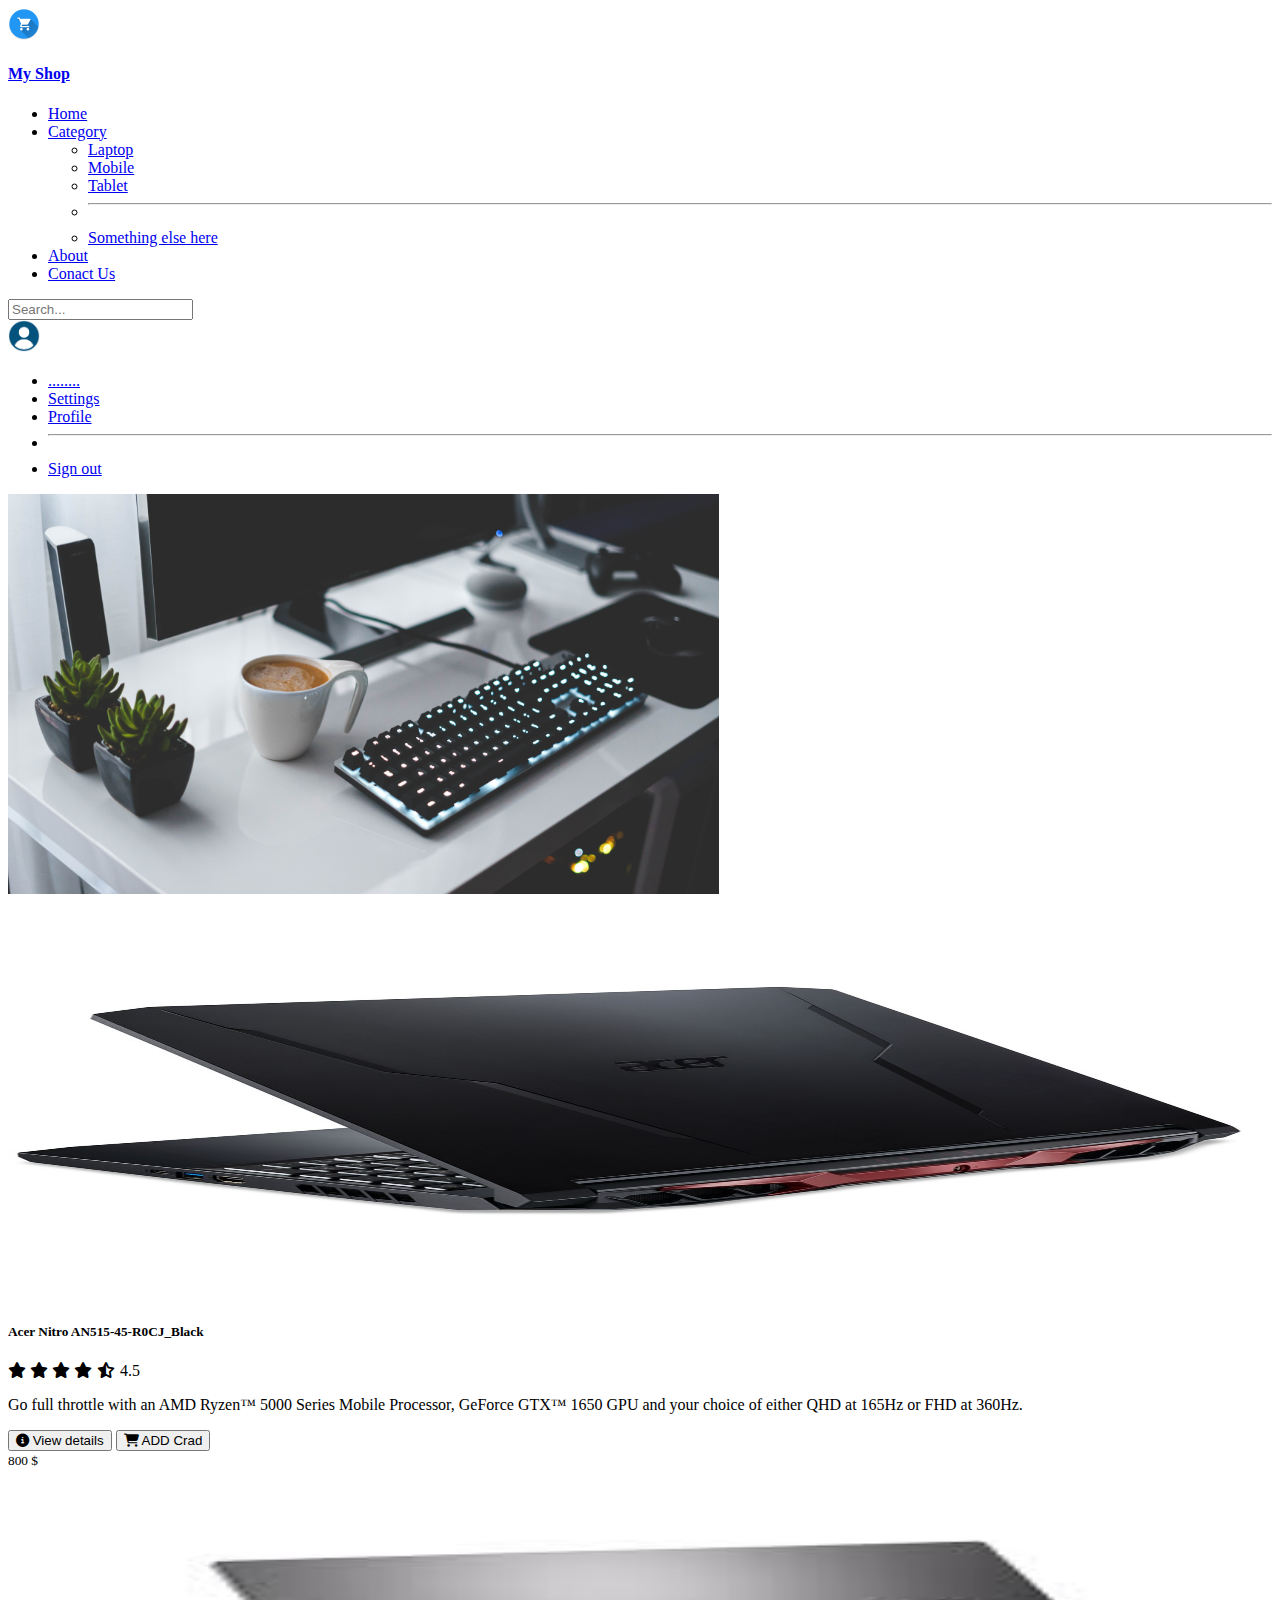
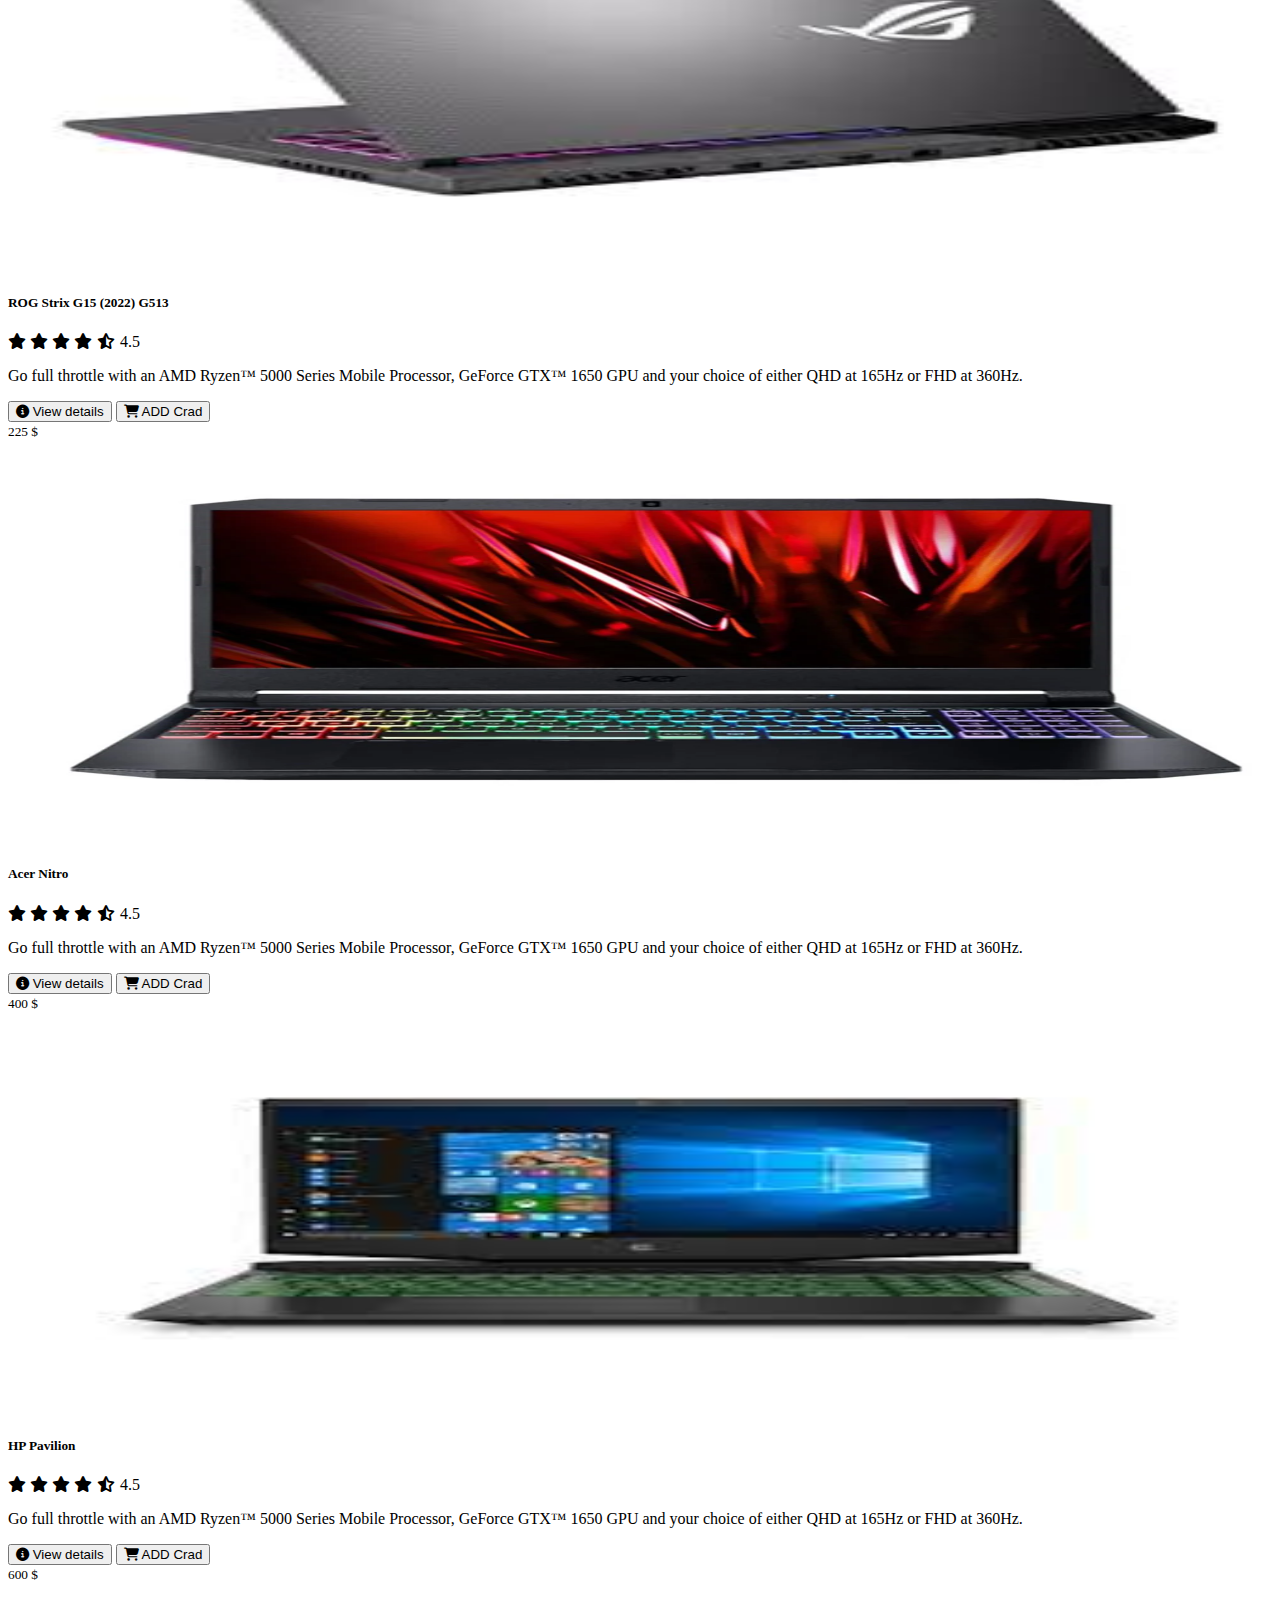
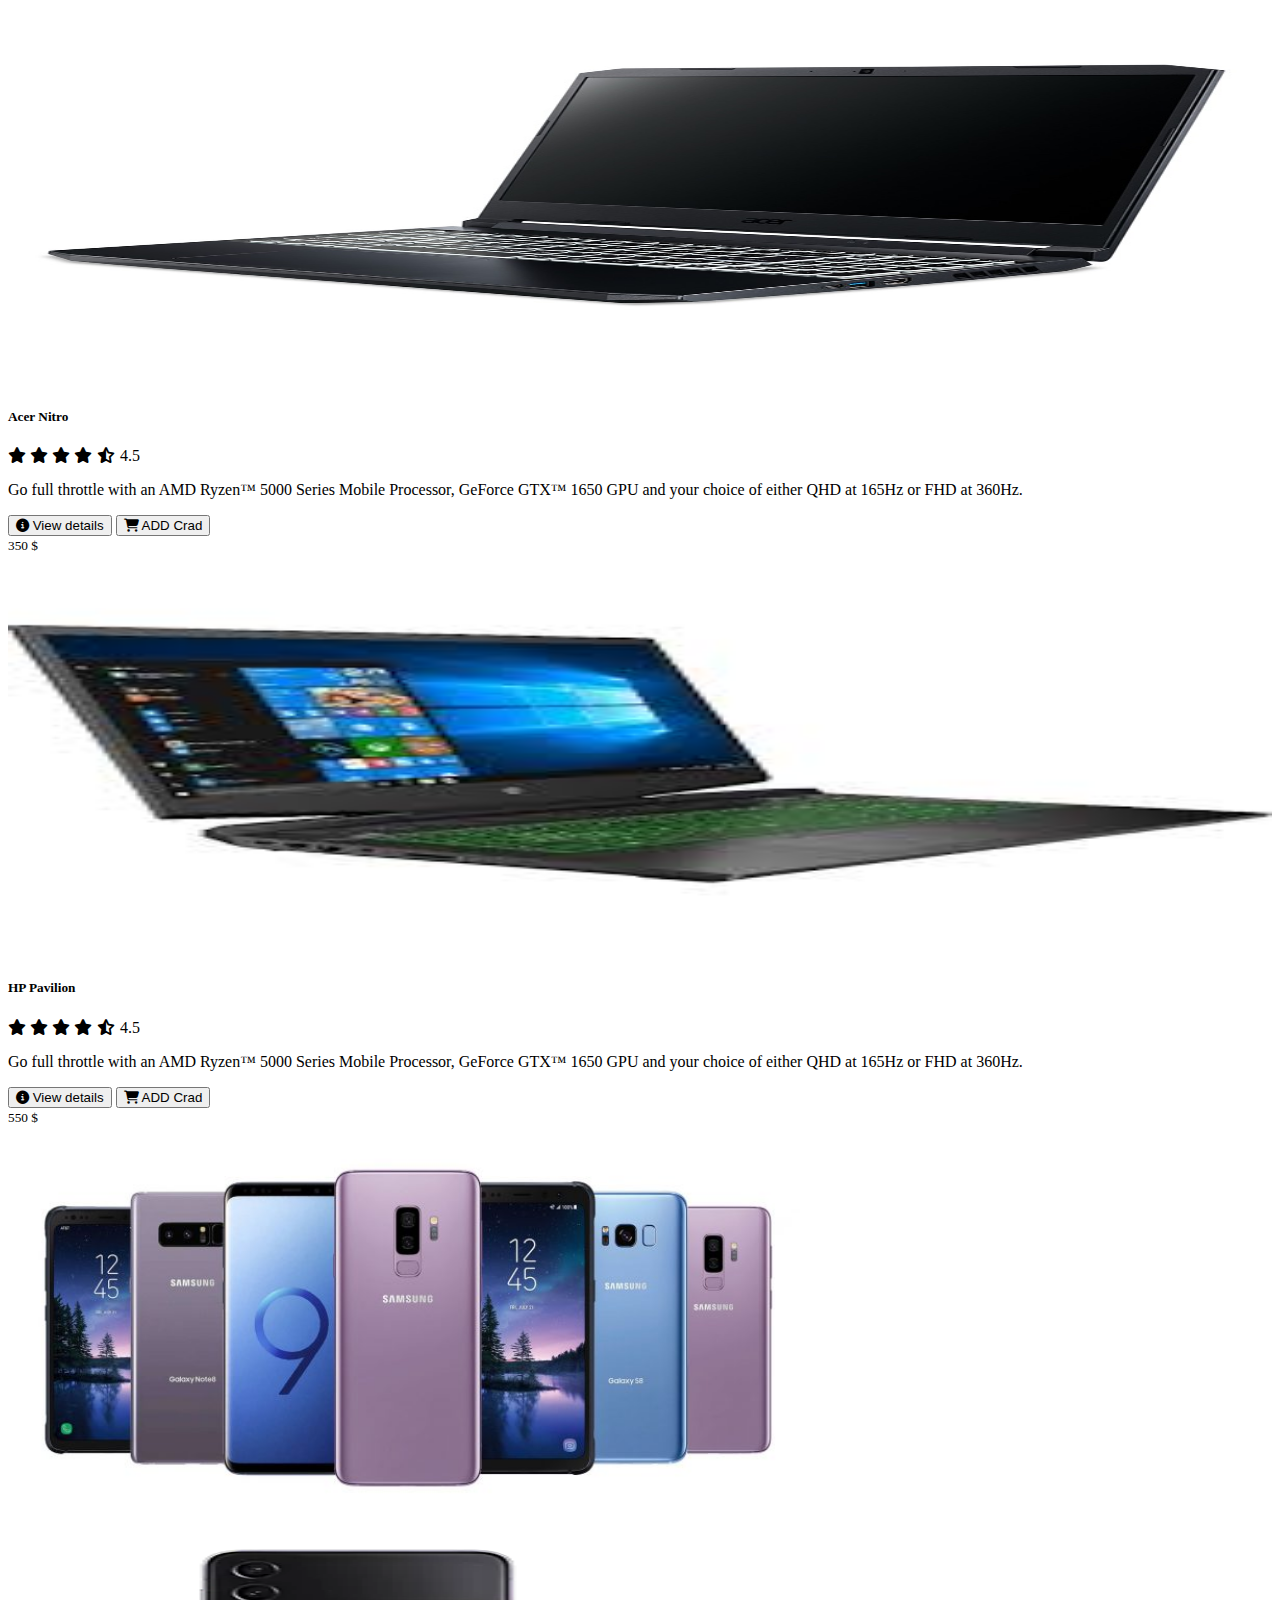
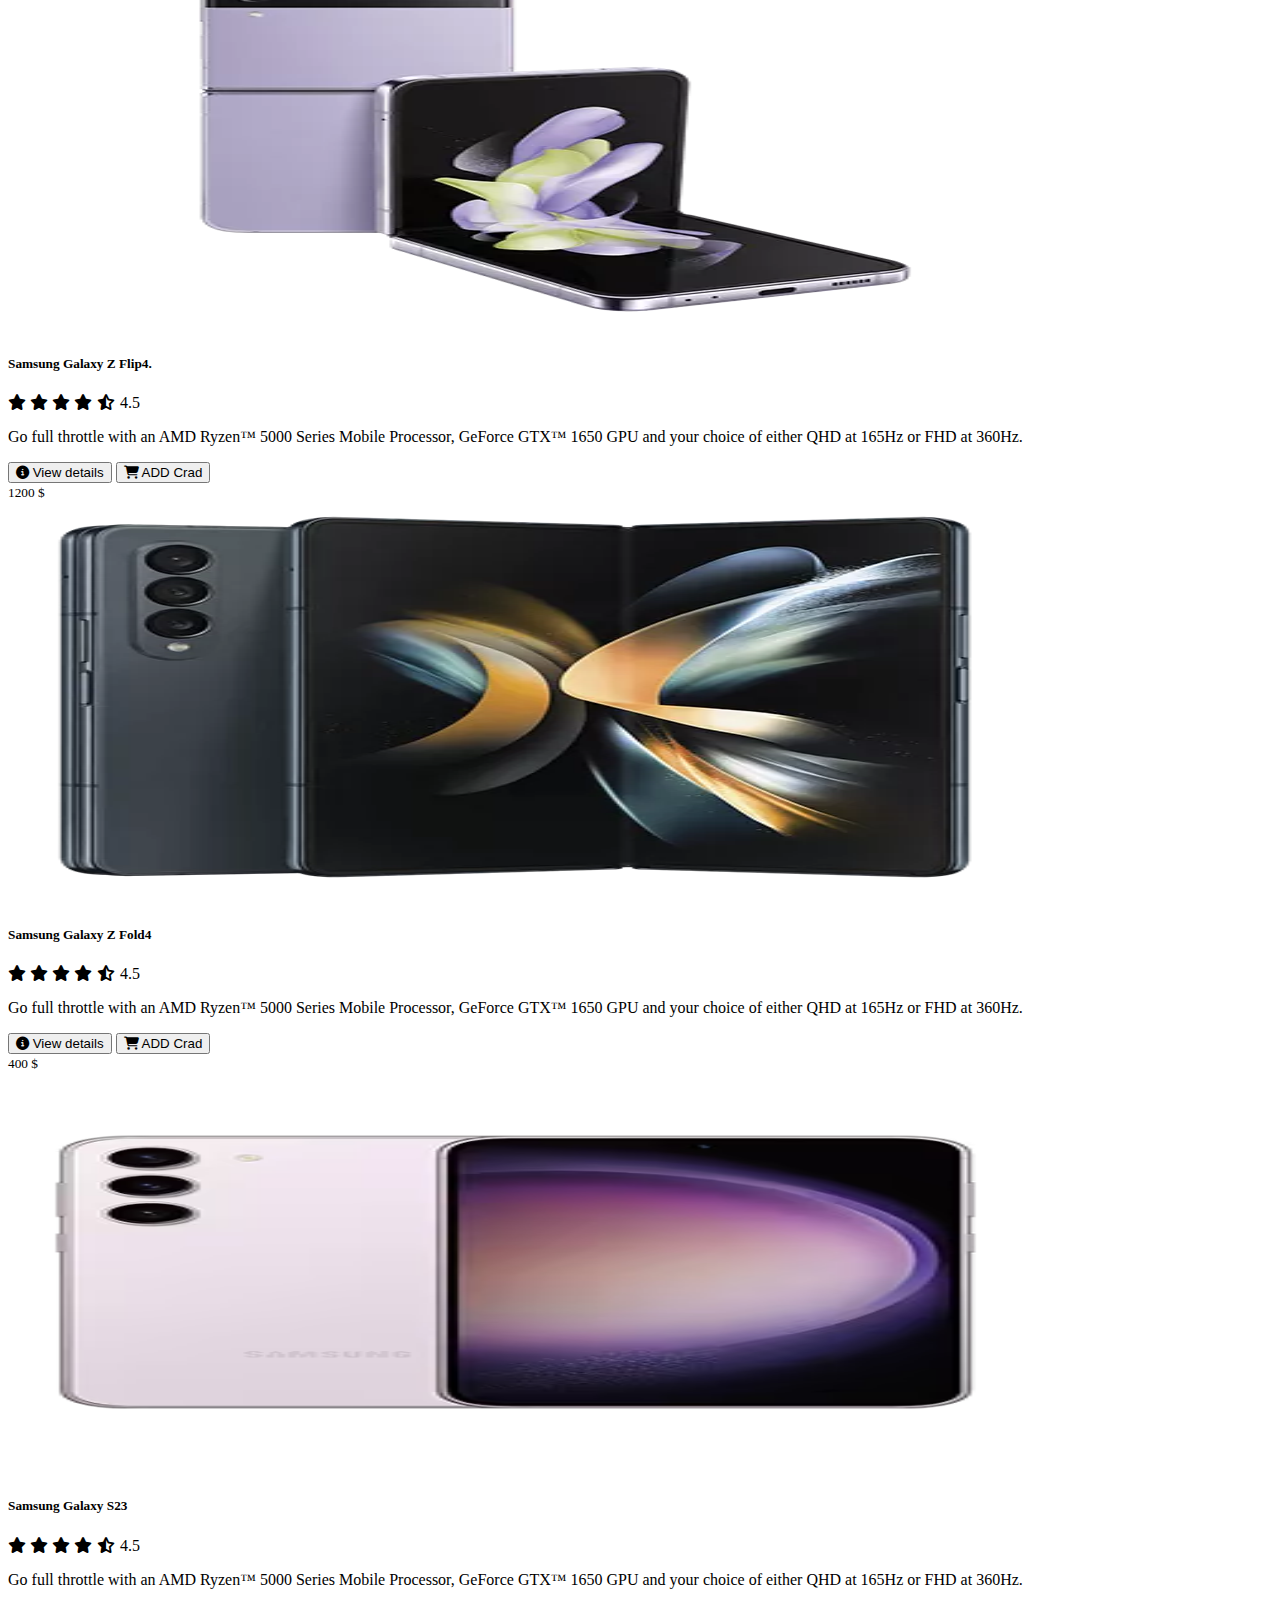
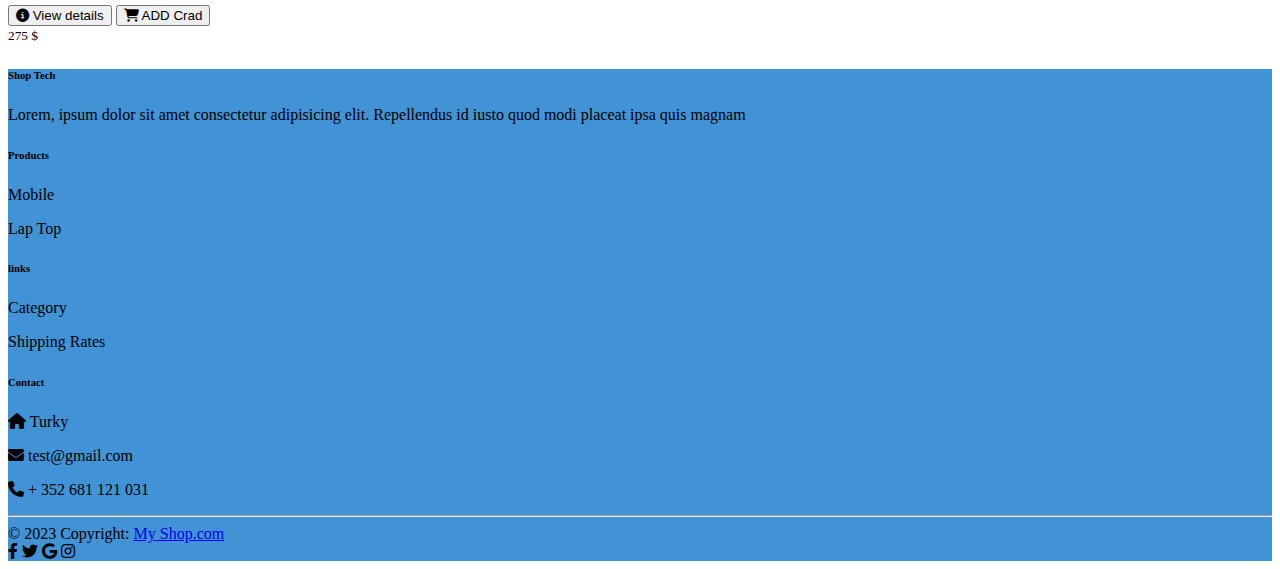
<file: index.html>
<!DOCTYPE html>
<html lang="en">
<head>
    <meta charset="UTF-8">
    <meta http-equiv="X-UA-Compatible" content="IE=edge">
    <meta name="viewport" content="width=device-width, initial-scale=1.0">
    <link rel="stylesheet" href="css/master.css">
    <link rel="stylesheet" href="css/all.min.css">
    <link href="https://cdn.jsdelivr.net/npm/bootstrap@5.3.0-alpha3/dist/css/bootstrap.min.css" rel="stylesheet" integrity="sha384-KK94CHFLLe+nY2dmCWGMq91rCGa5gtU4mk92HdvYe+M/SXH301p5ILy+dN9+nJOZ" crossorigin="anonymous">

    <title>My Shop</title>
</head>
<body class="">
    
    <header class="p-3 mb-3 border-bottom ">
       
          <div class="d-flex flex-wrap align-items-center justify-content-center justify-content-lg-start">
            <a href="/" class="d-flex align-items-center mb-2 mb-lg-0 link-body-emphasis text-decoration-none">
                <img src="images/pngwing.com.png" alt=".." width="32" height="32" class="rounded-circle">
                <h4><a href="#" class="nav-link px-2 link-secondary">My Shop</a></h4>
            </a>
    
            <ul class="nav col-12 col-lg-auto me-lg-auto ms-0 ms-lg-5 mb-2 justify-content-center mb-md-0">
              <li><a href="index.html" class="nav-link px-2 link-body-emphasis" id="home-link" >Home</a></li>
              <li class="nav-item dropdown" id="category-link">
                <a class="nav-link dropdown-toggle link-body-emphasis" href="#" role="button" data-bs-toggle="dropdown" aria-expanded="false" >
                  Category
                </a>
                <ul class="dropdown-menu">
                  <li><a class="dropdown-item" href="#">Laptop</a></li>
                  <li><a class="dropdown-item" href="#">Mobile</a></li>
                  <li><a class="dropdown-item" href="#">Tablet</a></li>
                  <li><hr class="dropdown-divider"></li>
                  <li><a class="dropdown-item" href="#">Something else here</a></li>
                </ul>
              </li>
              <li><a href="#" class="nav-link px-2 link-body-emphasis"id="aboit-link">About</a></li>
              <li><a href="#" class="nav-link px-2 link-body-emphasis"id="conect-link">Conact Us</a></li>
            </ul>
    
            <form class="col-12 col-lg-auto mb-3 mb-lg-0 me-lg-3" role="search">
              <input type="search" class="form-control" placeholder="Search..." aria-label="Search">
            </form>
    
            <div class="dropdown text-end">
              <a href="#" class="d-block link-dark text-decoration-none dropdown-toggle" data-bs-toggle="dropdown" aria-expanded="false">
                <img src="images/profile.png" alt="mdo" width="32" height="32" class="rounded-circle">
              </a>
              <ul class="dropdown-menu text-small" >
                <li><a class="dropdown-item" href="#">........</a></li>
                <li><a class="dropdown-item" href="#">Settings</a></li>
                <li><a class="dropdown-item" href="#">Profile</a></li>
                <li><hr class="dropdown-divider"></li>
                <li><a class="dropdown-item" href="#">Sign out</a></li>
              </ul>
            </div>
          </div>
      
      </header>


      <div class="container main">

        
      

        <div class="row"> 



          <div class="album py-5 bg-body-tertiary">
            <div class="container">
              <div class="col-12"> <img src="images/laptops1.jpeg"  alt="" class="w-100 rounded-2 mb-5" height="400" ></div>

              <div class="row  ">
                <div class="col-lg-4 col-md-6 col-sm-12 mt-2" >
                  <div class="card shadow-sm">
                    <img src="images/nitro1.jpg" class="card-img-top" width="100%" height="400" alt="...">
                    <div class="card-body" >
                      <h5 class="card-title">Acer Nitro AN515-45-R0CJ_Black</h5>
                      <div class="card-group">
                        <div class="d-flex flex-row my-1">
                          <div class="text-warning mb-1 me-2">
                            <i class="fa fa-star"></i>
                            <i class="fa fa-star"></i>
                            <i class="fa fa-star"></i>
                            <i class="fa fa-star"></i>
                            <i class="fas fa-star-half-alt"></i>
                            <span class="ms-1">
                              4.5
                            </span>
                          </div>
                        </div>
                      </div>
                      <p class="card-text">Go full throttle with an AMD Ryzen™ 5000 Series Mobile Processor, GeForce GTX™ 1650 GPU and your choice of either QHD at 165Hz or FHD at 360Hz. </p>
         

                      <div class="d-flex justify-content-between align-items-center">
                        <div class="btn-group">
                          
                          <a href="prod-detail.html"><button type="button" class="btn btn-sm btn-outline-primary"> <i class="fa-solid fa-circle-info"></i> View details </button></a> 
                          <a href="checkout.html">  <button type="button" class="btn btn-sm btn-outline-primary"> <i class="fa-solid fa-cart-shopping"></i> ADD Crad</button></a>
                        </div>
                        <small class="text-body-secondary">800 $</small>
                      </div>
                    </div>
                  </div>
                </div>
                <div class="col-lg-4 col-md-6 col-sm-12 mt-2">
                  <div class="card shadow-sm">
                    <img src="images/rog5.jpeg" class="card-img-top" width="100%" height="400" alt="...">
                    <div class="card-body">
                      <h5 class="card-title">ROG Strix G15 (2022) G513</h5>

                      <div class="card-group">
                        <div class="d-flex flex-row my-1">
                          <div class="text-warning mb-1 me-2">
                            <i class="fa fa-star"></i>
                            <i class="fa fa-star"></i>
                            <i class="fa fa-star"></i>
                            <i class="fa fa-star"></i>
                            <i class="fas fa-star-half-alt"></i>
                            <span class="ms-1">
                              4.5
                            </span>
                          </div>
                        </div>
                      </div>
                      <p class="card-text">Go full throttle with an AMD Ryzen™ 5000 Series Mobile Processor, GeForce GTX™ 1650 GPU and your choice of either QHD at 165Hz or FHD at 360Hz. </p>
                      <div class="d-flex justify-content-between align-items-center">
                        <div class="btn-group">
                          <a href="prod-detail.html"><button type="button" class="btn btn-sm btn-outline-primary"> <i class="fa-solid fa-circle-info"></i> View details </button></a> 
                          <a href="checkout.html">  <button type="button" class="btn btn-sm btn-outline-primary"> <i class="fa-solid fa-cart-shopping"></i> ADD Crad</button></a>
                        </div>
                        <small class="text-body-secondary">225 $</small>
                      </div>
                    </div>
                  </div>
                </div>
                <div class="col-lg-4 col-md-6 col-sm-12 mt-2">
                  <div class="card shadow-sm">
                    <img src="images/nitro3.webp" class="card-img-top" width="100%" height="400" alt="...">
                    <div class="card-body">
                      <h5 class="card-title">Acer Nitro</h5>

                      <div class="card-group">
                        <div class="d-flex flex-row my-1">
                          <div class="text-warning mb-1 me-2">
                            <i class="fa fa-star"></i>
                            <i class="fa fa-star"></i>
                            <i class="fa fa-star"></i>
                            <i class="fa fa-star"></i>
                            <i class="fas fa-star-half-alt"></i>
                            <span class="ms-1">
                              4.5
                            </span>
                          </div>
                        </div>
                      </div>
                      <p class="card-text">Go full throttle with an AMD Ryzen™ 5000 Series Mobile Processor, GeForce GTX™ 1650 GPU and your choice of either QHD at 165Hz or FHD at 360Hz. </p>
                      <div class="d-flex justify-content-between align-items-center">
                        <div class="btn-group">
                          <a href="prod-detail.html"><button type="button" class="btn btn-sm btn-outline-primary"> <i class="fa-solid fa-circle-info"></i> View details </button></a> 
                          <a href="checkout.html">  <button type="button" class="btn btn-sm btn-outline-primary"> <i class="fa-solid fa-cart-shopping"></i> ADD Crad</button></a>
                        </div>
                        <small class="text-body-secondary">400 $</small>
                      </div>
                    </div>
                  </div>
                </div>
        
                <div class="col-lg-4 col-md-6 col-sm-12 mt-2">
                  <div class="card shadow-sm">
                    <img src="images/hp1.jpeg" class="card-img-top" width="100%" height="400" alt="...">
                    <div class="card-body">
                      <h5 class="card-title">HP Pavilion</h5>

                      <div class="card-group">
                        <div class="d-flex flex-row my-1">
                          <div class="text-warning mb-1 me-2">
                            <i class="fa fa-star"></i>
                            <i class="fa fa-star"></i>
                            <i class="fa fa-star"></i>
                            <i class="fa fa-star"></i>
                            <i class="fas fa-star-half-alt"></i>
                            <span class="ms-1">
                              4.5
                            </span>
                          </div>
                        </div>
                      </div>
                      <p class="card-text">Go full throttle with an AMD Ryzen™ 5000 Series Mobile Processor, GeForce GTX™ 1650 GPU and your choice of either QHD at 165Hz or FHD at 360Hz. </p>
                      <div class="d-flex justify-content-between align-items-center">
                        <div class="btn-group">
                          <a href="prod-detail.html"><button type="button" class="btn btn-sm btn-outline-primary"> <i class="fa-solid fa-circle-info"></i> View details </button></a> 
                          <a href="checkout.html">  <button type="button" class="btn btn-sm btn-outline-primary"> <i class="fa-solid fa-cart-shopping"></i> ADD Crad</button></a>
                        </div>
                        <small class="text-body-secondary">600 $</small>
                      </div>
                    </div>
                  </div>
                </div>
                <div class="col-lg-4 col-md-6 col-sm-12 mt-2">
                  <div class="card shadow-sm">
                    <img src="images/nitro4.webp" class="card-img-top" width="100%" height="400" alt="...">
                    <div class="card-body">
                      <h5 class="card-title">Acer Nitro</h5>

                      <div class="card-group">
                        <div class="d-flex flex-row my-1">
                          <div class="text-warning mb-1 me-2">
                            <i class="fa fa-star"></i>
                            <i class="fa fa-star"></i>
                            <i class="fa fa-star"></i>
                            <i class="fa fa-star"></i>
                            <i class="fas fa-star-half-alt"></i>
                            <span class="ms-1">
                              4.5
                            </span>
                          </div>
                        </div>
                      </div>
                      <p class="card-text">Go full throttle with an AMD Ryzen™ 5000 Series Mobile Processor, GeForce GTX™ 1650 GPU and your choice of either QHD at 165Hz or FHD at 360Hz. </p>
                      <div class="d-flex justify-content-between align-items-center">
                        <div class="btn-group">
                          <a href="prod-detail.html"><button type="button" class="btn btn-sm btn-outline-primary"> <i class="fa-solid fa-circle-info"></i> View details </button></a> 
                          <a href="checkout.html">  <button type="button" class="btn btn-sm btn-outline-primary"> <i class="fa-solid fa-cart-shopping"></i> ADD Crad</button></a>
                        </div>
                        <small class="text-body-secondary">350 $</small>
                      </div>
                    </div>
                  </div>
                </div>
                <div class="col-lg-4 col-md-6 col-sm-12 mt-2">
                  <div class="card shadow-sm">
                    <img src="images/hp3.jpeg" class="card-img-top" width="100%" height="400" alt="...">
                    <div class="card-body">
                      <h5 class="card-title">HP Pavilion</h5>

                      <div class="card-group">
                        <div class="d-flex flex-row my-1">
                          <div class="text-warning mb-1 me-2">
                            <i class="fa fa-star"></i>
                            <i class="fa fa-star"></i>
                            <i class="fa fa-star"></i>
                            <i class="fa fa-star"></i>
                            <i class="fas fa-star-half-alt"></i>
                            <span class="ms-1">
                              4.5
                            </span>
                          </div>
                        </div>
                      </div>
                      <p class="card-text">Go full throttle with an AMD Ryzen™ 5000 Series Mobile Processor, GeForce GTX™ 1650 GPU and your choice of either QHD at 165Hz or FHD at 360Hz. </p>
                      <div class="d-flex justify-content-between align-items-center">
                        <div class="btn-group">
                          <a href="prod-detail.html"><button type="button" class="btn btn-sm btn-outline-primary"> <i class="fa-solid fa-circle-info"></i> View details </button></a> 
                          <a href="checkout.html">  <button type="button" class="btn btn-sm btn-outline-primary"> <i class="fa-solid fa-cart-shopping"></i> ADD Crad</button></a>
                        </div>
                        <small class="text-body-secondary">550 $</small>
                      </div>
                    </div>
                  </div>
                </div>
        

            </div>
          </div>
          <div class="container">

            <div class="col-12"> <img src="images/phones.jpeg"  alt="" class="w-100 rounded-2 mb-5 mt-5" height="400" ></div>


            <div class="row">

            <div class="col-lg-4 col-md-6 col-sm-12 mt-2">
              <div class="card shadow-sm">
                <img src="images/phone1.webp" class="card-img-top" width="80%" height="400" alt="...">
                <div class="card-body">
                  <h5 class="card-title">Samsung Galaxy Z Flip4.</h5>

                  <div class="card-group">
                    <div class="d-flex flex-row my-1">
                      <div class="text-warning mb-1 me-2">
                        <i class="fa fa-star"></i>
                        <i class="fa fa-star"></i>
                        <i class="fa fa-star"></i>
                        <i class="fa fa-star"></i>
                        <i class="fas fa-star-half-alt"></i>
                        <span class="ms-1">
                          4.5
                        </span>
                      </div>
                    </div>
                  </div>
                  <p class="card-text">Go full throttle with an AMD Ryzen™ 5000 Series Mobile Processor, GeForce GTX™ 1650 GPU and your choice of either QHD at 165Hz or FHD at 360Hz. </p>
                  <div class="d-flex justify-content-between align-items-center">
                    <div class="btn-group">
                      <a href="prod-detail.html"><button type="button" class="btn btn-sm btn-outline-primary"> <i class="fa-solid fa-circle-info"></i> View details </button></a> 
                      <a href="checkout.html">  <button type="button" class="btn btn-sm btn-outline-primary"> <i class="fa-solid fa-cart-shopping"></i> ADD Crad</button></a>
                    </div>
                    <small class="text-body-secondary">1200 $</small>
                  </div>
                </div>
              </div>
            </div>
            <div class="col-lg-4 col-md-6 col-sm-12 mt-2">
              <div class="card shadow-sm">
                <img src="images/phone2.webp" class="card-img-top" width="80%" height="400" alt="...">
                <div class="card-body">
                  <h5 class="card-title">Samsung Galaxy Z Fold4</h5>

                  <div class="card-group">
                    <div class="d-flex flex-row my-1">
                      <div class="text-warning mb-1 me-2">
                        <i class="fa fa-star"></i>
                        <i class="fa fa-star"></i>
                        <i class="fa fa-star"></i>
                        <i class="fa fa-star"></i>
                        <i class="fas fa-star-half-alt"></i>
                        <span class="ms-1">
                          4.5
                        </span>
                      </div>
                    </div>
                  </div>
                  <p class="card-text">Go full throttle with an AMD Ryzen™ 5000 Series Mobile Processor, GeForce GTX™ 1650 GPU and your choice of either QHD at 165Hz or FHD at 360Hz. </p>
                  <div class="d-flex justify-content-between align-items-center">
                    <div class="btn-group">
                      <a href="prod-detail.html"><button type="button" class="btn btn-sm btn-outline-primary"> <i class="fa-solid fa-circle-info"></i> View details </button></a> 
                      <a href="checkout.html">  <button type="button" class="btn btn-sm btn-outline-primary"> <i class="fa-solid fa-cart-shopping"></i> ADD Crad</button></a>
                    </div>
                    <small class="text-body-secondary">400 $</small>
                  </div>
                </div>
              </div>
            </div>
            <div class="col-lg-4 col-md-6 col-sm-12 mt-2">
              <div class="card shadow-sm">
                <img src="images/phone3.webp" class="card-img-top" width="80%" height="400" alt="...">
                <div class="card-body">
                  <h5 class="card-title">Samsung Galaxy S23</h5>

                  <div class="card-group">
                    <div class="d-flex flex-row my-1">
                      <div class="text-warning mb-1 me-2">
                        <i class="fa fa-star"></i>
                        <i class="fa fa-star"></i>
                        <i class="fa fa-star"></i>
                        <i class="fa fa-star"></i>
                        <i class="fas fa-star-half-alt"></i>
                        <span class="ms-1">
                          4.5
                        </span>
                      </div>
                    </div>
                  </div>
                  <p class="card-text">Go full throttle with an AMD Ryzen™ 5000 Series Mobile Processor, GeForce GTX™ 1650 GPU and your choice of either QHD at 165Hz or FHD at 360Hz. </p>
                  <div class="d-flex justify-content-between align-items-center">
                    <div class="btn-group">
                      <a href="prod-detail.html"><button type="button" class="btn btn-sm btn-outline-primary"> <i class="fa-solid fa-circle-info"></i> View details </button></a> 
                      <a href="checkout.html">  <button type="button" class="btn btn-sm btn-outline-primary"> <i class="fa-solid fa-cart-shopping"></i> ADD Crad</button></a>
                    </div>
                    <small class="text-body-secondary">275 $</small>
                  </div>
                </div>
              </div>
            </div>
          </div>
          </div>
        </div>
      </div>

      </div>



      <footer class="text-center text-lg-start text-white ">

<div class="container p-4 ">
  <section class="">
    <div class="row">
      <div class="col-md-3 col-lg-3 col-xl-3 mx-auto mt-3">
        <h6 class="text-uppercase mb-4 font-weight-bold">
          Shop Tech
        </h6>
        <p>
           Lorem, ipsum dolor sit amet consectetur adipisicing elit. 
            Repellendus id iusto quod modi placeat ipsa quis magnam 
        </p>
      </div>

      <div class="col-md-2 col-lg-2 col-xl-2 mx-auto mt-3">
        <h6 class="text-uppercase mb-4 font-weight-bold">Products</h6>
        <p>
          <a class="text-white">Mobile</a>
        </p>
        <p>
          <a class="text-white">Lap Top</a>
        </p>

      </div>
    
      

      <div class="col-md-3 col-lg-2 col-xl-2 mx-auto mt-3">
        <h6 class="text-uppercase mb-4 font-weight-bold">
          links
        </h6>
        <p>
          <a class="text-white">Category</a>
        </p>
        <p>
          <a class="text-white">Shipping Rates</a>
        </p>
      </div>
      <div class="col-md-4 col-lg-3 col-xl-3 mx-auto mt-3">
        <h6 class="text-uppercase mb-4 font-weight-bold">Contact</h6>
        <p><i class="fas fa-home mr-3"></i> Turky </p>
        <p><i class="fas fa-envelope mr-3"></i> test@gmail.com</p>
        <p><i class="fas fa-phone mr-3"></i> + 352 681 121 031</p>
      </div>
    </div>
  </section>

  <hr class="my-3">
  <section class="p-3 pt-0">
    <div class="row d-flex align-items-center">
    
      <div class="col-md-7 col-lg-8 text-center text-md-start">
        <div class="p-3">
          © 2023 Copyright:
          <a class="text-white" href="#">My Shop.com</a>
        </div>
 
      </div>
      <div class="col-md-5 col-lg-4 ml-lg-0 text-center text-md-end">
       
        <a class="btn btn-outline-light  m-1"
           class="text-white" ><i class="fab fa-facebook-f"></i></a>

       
        <a class="btn btn-outline-light m-1"
           class="text-white"><i class="fab fa-twitter"></i ></a>

       
        <a class="btn btn-outline-light  m-1"
           class="text-white"><i class="fab fa-google"></i ></a>

       
        <a class="btn btn-outline-light  m-1"
           class="text-white"><i class="fab fa-instagram"></i></a>
      </div>
     
    </div>
  </section>
</div>
</footer>

    
      <script src="js/main.js"></script>
    <script src="https://cdn.jsdelivr.net/npm/bootstrap@5.3.0-alpha3/dist/js/bootstrap.bundle.min.js" integrity="sha384-ENjdO4Dr2bkBIFxQpeoTz1HIcje39Wm4jDKdf19U8gI4ddQ3GYNS7NTKfAdVQSZe" crossorigin="anonymous"></script>

</body>
</html>
</file>
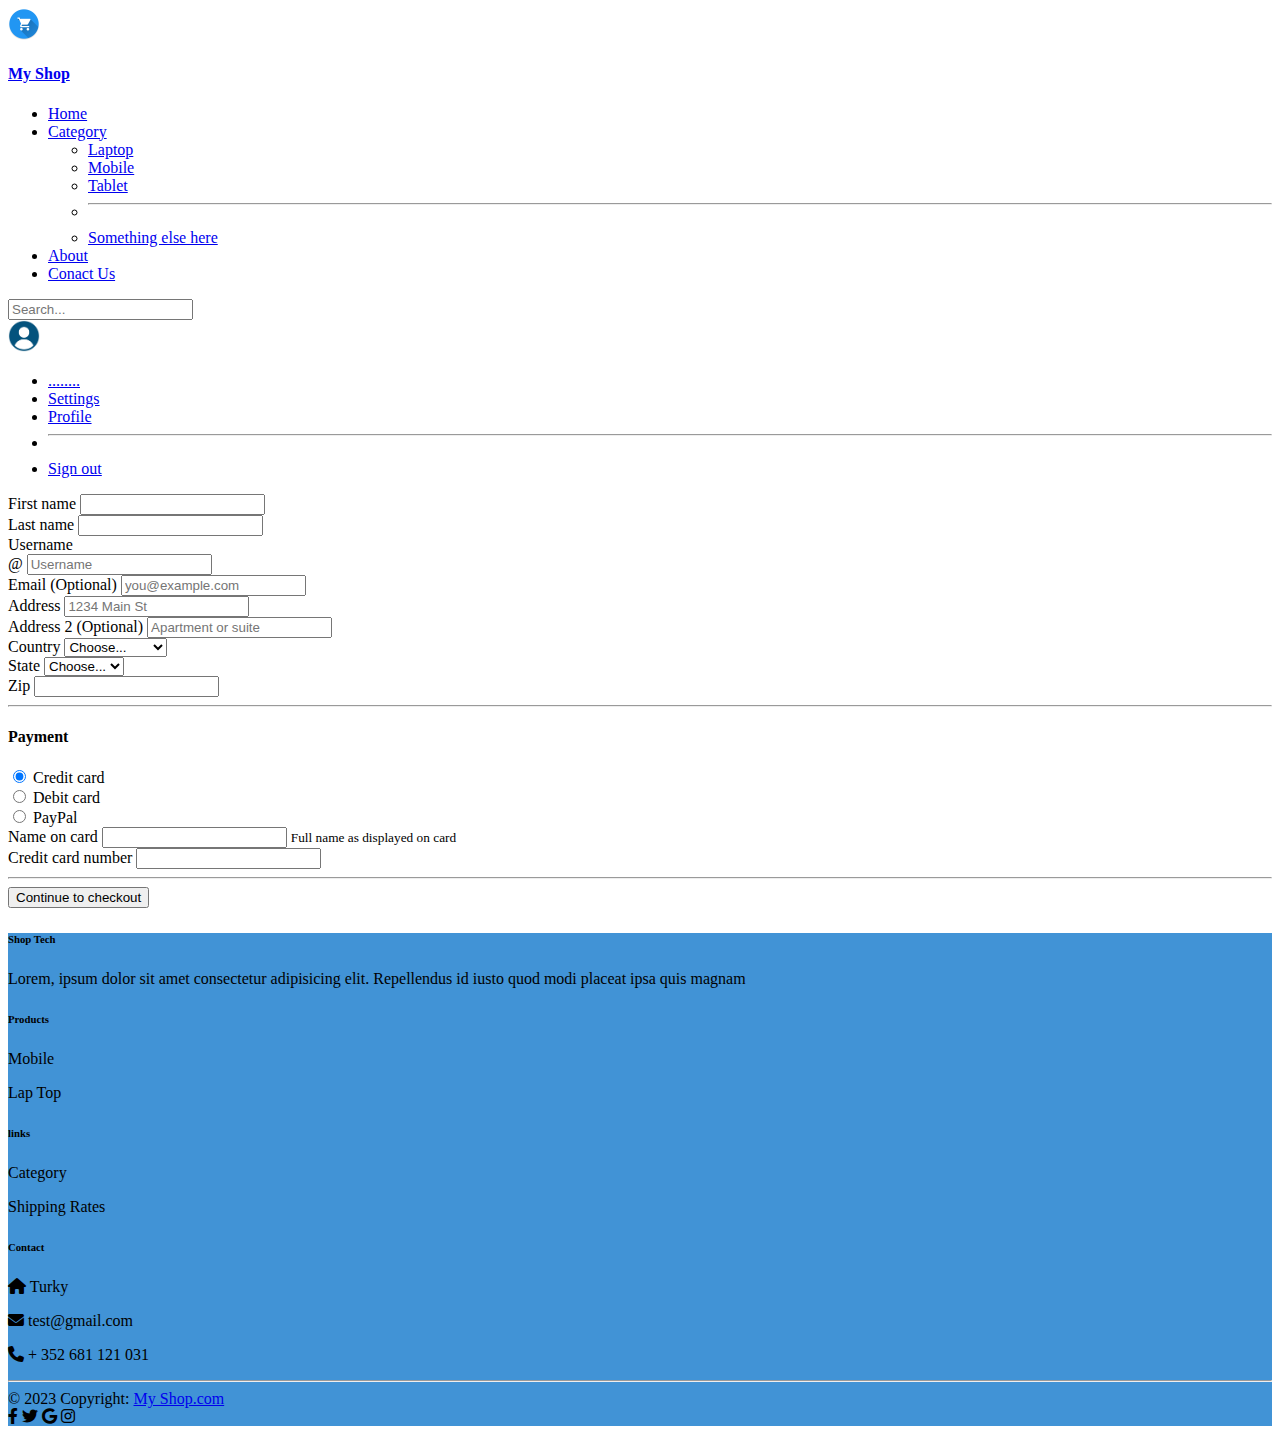
<file: checkout.html>
<!DOCTYPE html>
<html lang="en">
<head>
    <meta charset="UTF-8">
    <meta http-equiv="X-UA-Compatible" content="IE=edge">
    <meta name="viewport" content="width=device-width, initial-scale=1.0">
    <link rel="stylesheet" href="css/all.min.css">
    <link rel="stylesheet" href="css/master.css">
    <link href="https://cdn.jsdelivr.net/npm/bootstrap@5.3.0-alpha3/dist/css/bootstrap.min.css" rel="stylesheet" integrity="sha384-KK94CHFLLe+nY2dmCWGMq91rCGa5gtU4mk92HdvYe+M/SXH301p5ILy+dN9+nJOZ" crossorigin="anonymous">

    <title>My Shop</title>


    <style>
      footer ul li a i {
    font-size: 30px;
}
    </style>
</head>

<body>
  <header class="p-3 mb-3 border-bottom ">
       
    <div class="d-flex flex-wrap align-items-center justify-content-center justify-content-lg-start">
      <a href="/" class="d-flex align-items-center mb-2 mb-lg-0 link-body-emphasis text-decoration-none">
          <img src="images/pngwing.com.png" alt=".." width="32" height="32" class="rounded-circle">
          <h4><a href="#" class="nav-link px-2 link-secondary">My Shop</a></h4>
      </a>

      <ul class="nav col-12 col-lg-auto me-lg-auto ms-0 ms-lg-5 mb-2 justify-content-center mb-md-0">
        <li><a href="index.html" class="nav-link px-2 link-body-emphasis" id="home-link" >Home</a></li>
        <li class="nav-item dropdown" id="category-link">
          <a class="nav-link dropdown-toggle link-body-emphasis" href="#" role="button" data-bs-toggle="dropdown" aria-expanded="false" >
            Category
          </a>
          <ul class="dropdown-menu">
            <li><a class="dropdown-item" href="#">Laptop</a></li>
            <li><a class="dropdown-item" href="#">Mobile</a></li>
            <li><a class="dropdown-item" href="#">Tablet</a></li>
            <li><hr class="dropdown-divider"></li>
            <li><a class="dropdown-item" href="#">Something else here</a></li>
          </ul>
        </li>
        <li><a href="#" class="nav-link px-2 link-body-emphasis"id="aboit-link">About</a></li>
        <li><a href="#" class="nav-link px-2 link-body-emphasis"id="conect-link">Conact Us</a></li>
      </ul>

      <form class="col-12 col-lg-auto mb-3 mb-lg-0 me-lg-3" role="search">
        <input type="search" class="form-control" placeholder="Search..." aria-label="Search">
      </form>

      <div class="dropdown text-end">
        <a href="#" class="d-block link-dark text-decoration-none dropdown-toggle" data-bs-toggle="dropdown" aria-expanded="false">
          <img src="images/profile.png" alt="mdo" width="32" height="32" class="rounded-circle">
        </a>
        <ul class="dropdown-menu text-small" >
          <li><a class="dropdown-item" href="#">........</a></li>
          <li><a class="dropdown-item" href="#">Settings</a></li>
          <li><a class="dropdown-item" href="#">Profile</a></li>
          <li><hr class="dropdown-divider"></li>
          <li><a class="dropdown-item" href="#">Sign out</a></li>
        </ul>
      </div>
    </div>

</header>
    <div class="container d-flex justify-content-center mb-3 ">

    


        <div class="col-10">
          <form class="needs-validation" novalidate>
            <div class="row g-3">
              <div class="col-sm-6">
                <label for="firstName" class="form-label">First name</label>
                <input type="text" class="form-control" id="firstName" placeholder="" value="" required>
                
              </div>
  
              <div class="col-sm-6">
                <label for="lastName" class="form-label">Last name</label>
                <input type="text" class="form-control" id="lastName" placeholder="" value="" required>
              
              </div>
  
              <div class="col-12">
                <label for="username" class="form-label">Username</label>
                <div class="input-group has-validation">
                  <span class="input-group-text">@</span>
                  <input type="text" class="form-control" id="username" placeholder="Username" required>
               
                </div>
              </div>
  
              <div class="col-12">
                <label for="email" class="form-label">Email <span class="text-body-secondary">(Optional)</span></label>
                <input type="email" class="form-control" id="email" placeholder="you@example.com">
                
              </div>
  
              <div class="col-12">
                <label for="address" class="form-label">Address</label>
                <input type="text" class="form-control" id="address" placeholder="1234 Main St" required>
                
              </div>
  
              <div class="col-12">
                <label for="address2" class="form-label">Address 2 <span class="text-body-secondary">(Optional)</span></label>
                <input type="text" class="form-control" id="address2" placeholder="Apartment or suite">
              </div>
  
              <div class="col-md-5">
                <label for="country" class="form-label">Country</label>
                <select class="form-select" id="country" required>
                  <option value="">Choose...</option>
                  <option>United States</option>
                </select>
               
              </div>
  
              <div class="col-md-4">
                <label for="state" class="form-label">State</label>
                <select class="form-select" id="state" required>
                  <option value="">Choose...</option>
                  <option>California</option>
                </select>
               
              </div>
  
              <div class="col-md-3">
                <label for="zip" class="form-label">Zip</label>
                <input type="text" class="form-control" id="zip" placeholder="" required>
               
              </div>
            </div>
  
            <hr class="my-4">
  
      
  
            <h4 class="mb-3">Payment</h4>
  
            <div class="my-3 ">
              <div class="form-check">
                <input id="credit" name="paymentMethod" type="radio" class="form-check-input" checked required>
                <label class="form-check-label" for="credit">Credit card</label>
              </div>
              <div class="form-check">
                <input id="debit" name="paymentMethod" type="radio" class="form-check-input" required>
                <label class="form-check-label" for="debit">Debit card</label>
              </div>
              <div class="form-check">
                <input id="paypal" name="paymentMethod" type="radio" class="form-check-input" required>
                <label class="form-check-label" for="paypal">PayPal</label>
              </div>
            </div>
  
            <div class="row gy-3">
              <div class="col-md-6">
                <label for="cc-name" class="form-label">Name on card</label>
                <input type="text" class="form-control" id="cc-name" placeholder="" required>
                <small class="text-body-secondary">Full name as displayed on card</small>
               
              </div>
  
              <div class="col-md-6">
                <label for="cc-number" class="form-label">Credit card number</label>
                <input type="text" class="form-control" id="cc-number" placeholder="" required>
               
              </div>
  
     
            </div>
  
            <hr class="my-4">
  
           <div class="w-100 d-flex justify-content-center">  
            <button class="w-50 btn btn-primary btn-lg" type="submit">Continue to checkout</button>
           </div>
          </form>
        </div>
      </div>
  



<footer class="text-center text-lg-start text-white ">

<div class="container p-4 ">
<section class="">
<div class="row">
<div class="col-md-3 col-lg-3 col-xl-3 mx-auto mt-3">
  <h6 class="text-uppercase mb-4 font-weight-bold">
    Shop Tech
  </h6>
  <p>
     Lorem, ipsum dolor sit amet consectetur adipisicing elit. 
      Repellendus id iusto quod modi placeat ipsa quis magnam 
  </p>
</div>

<div class="col-md-2 col-lg-2 col-xl-2 mx-auto mt-3">
  <h6 class="text-uppercase mb-4 font-weight-bold">Products</h6>
  <p>
    <a class="text-white">Mobile</a>
  </p>
  <p>
    <a class="text-white">Lap Top</a>
  </p>

</div>



<div class="col-md-3 col-lg-2 col-xl-2 mx-auto mt-3">
  <h6 class="text-uppercase mb-4 font-weight-bold">
    links
  </h6>
  <p>
    <a class="text-white">Category</a>
  </p>
  <p>
    <a class="text-white">Shipping Rates</a>
  </p>
</div>
<div class="col-md-4 col-lg-3 col-xl-3 mx-auto mt-3">
  <h6 class="text-uppercase mb-4 font-weight-bold">Contact</h6>
  <p><i class="fas fa-home mr-3"></i> Turky </p>
  <p><i class="fas fa-envelope mr-3"></i> test@gmail.com</p>
  <p><i class="fas fa-phone mr-3"></i> + 352 681 121 031</p>
</div>
</div>
</section>

<hr class="my-3">
<section class="p-3 pt-0">
<div class="row d-flex align-items-center">

<div class="col-md-7 col-lg-8 text-center text-md-start">
  <div class="p-3">
    © 2023 Copyright:
    <a class="text-white" href="#">My Shop.com</a>
  </div>

</div>
<div class="col-md-5 col-lg-4 ml-lg-0 text-center text-md-end">
 
  <a class="btn btn-outline-light  m-1"
     class="text-white" ><i class="fab fa-facebook-f"></i></a>

 
  <a class="btn btn-outline-light m-1"
     class="text-white"><i class="fab fa-twitter"></i ></a>

 
  <a class="btn btn-outline-light  m-1"
     class="text-white"><i class="fab fa-google"></i ></a>

 
  <a class="btn btn-outline-light  m-1"
     class="text-white"><i class="fab fa-instagram"></i></a>
</div>

</div>
</section>
</div>
</footer>
  
  <script src="js/main.js"></script>
  <script src="https://cdn.jsdelivr.net/npm/bootstrap@5.3.0-alpha3/dist/js/bootstrap.bundle.min.js" integrity="sha384-ENjdO4Dr2bkBIFxQpeoTz1HIcje39Wm4jDKdf19U8gI4ddQ3GYNS7NTKfAdVQSZe" crossorigin="anonymous"></script>

</body>
</html>
</file>
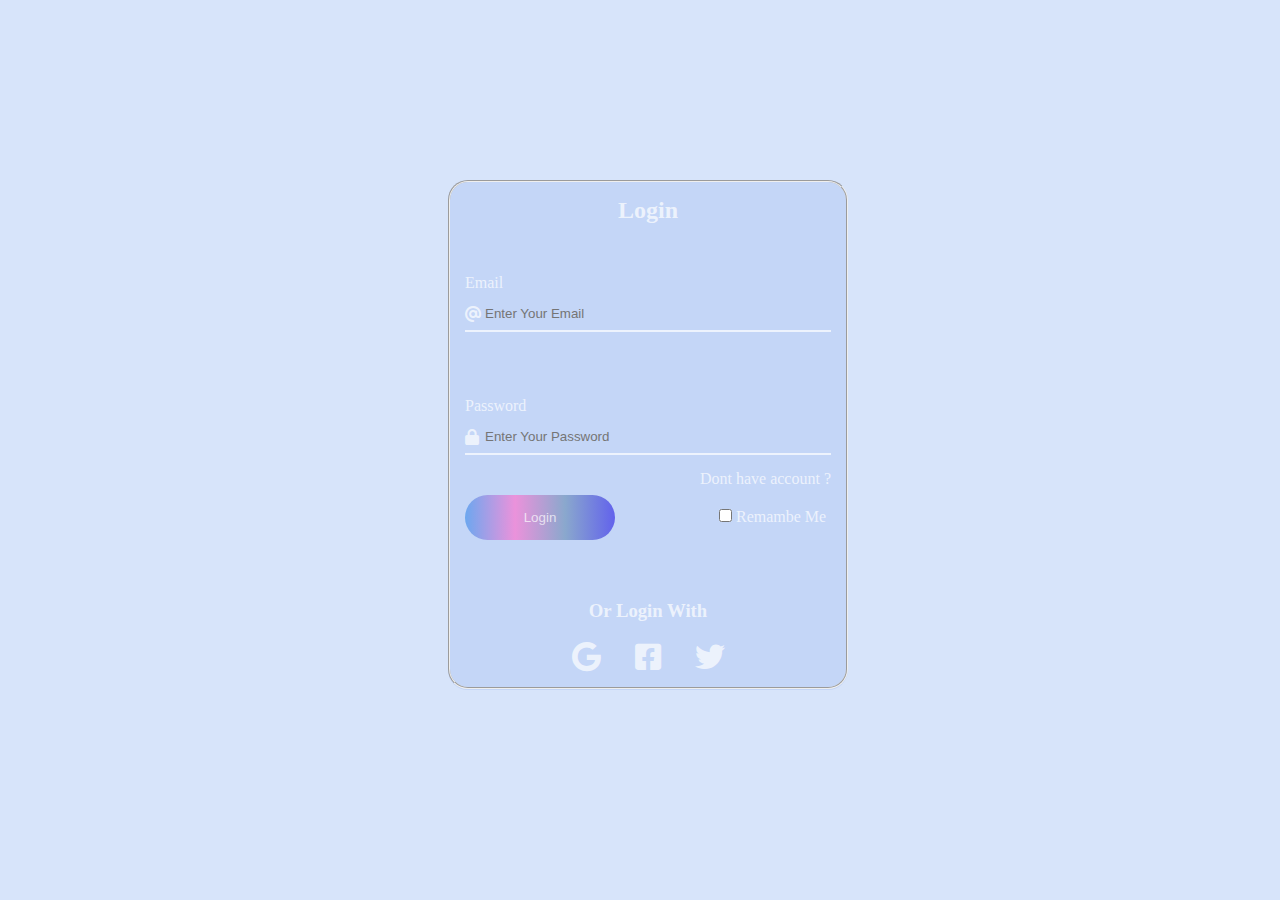
<file: login.html>
<!DOCTYPE html>
<html lang="en">
<head>
    <meta charset="UTF-8">
    <meta http-equiv="X-UA-Compatible" content="IE=edge">
    <meta name="viewport" content="width=device-width, initial-scale=1.0">
    <link rel="stylesheet" href="css/login.css">
   <link rel="stylesheet" href="css/all.min.css">
    <title>Login</title>
</head>
<body>
    <div class="container">
        
        <form action="" method="POST">
            <fieldset>
                <h2>Login</h2>
            <label for="email">Email</label>
            
           <div class="input">
            <i class="fa-solid fa-at"></i>
             <input type="mail" id="email" name="email" placeholder="Enter Your Email">
            </div>
            <label for="password">Password</label>
           <div class="input">
            <i class="fa-solid fa-lock"></i>
            <input type="password" id="password" name="password" placeholder="Enter Your Password">
            <a href="register.html"><p>Dont have account ?</p></a>
           </div>
           <div class="submit"> 
           
            <button type="submit">Login</button>
            <input type="checkbox" name="remamberme" id="remb">
            <label for="remb"> Remambe Me</label></div>

            <div class="social">
                <h3>Or Login With</h3>
               <a href="#"> <i class="fa-brands fa-google"></i></a>
                <a href="#"><i class="fa-brands fa-square-facebook"></i></a>
                <a href=""><i class="fa-brands fa-twitter"></i></a>
            </div>
        </fieldset>
        </form>
    
    </div>


</body>
</html>
</file>
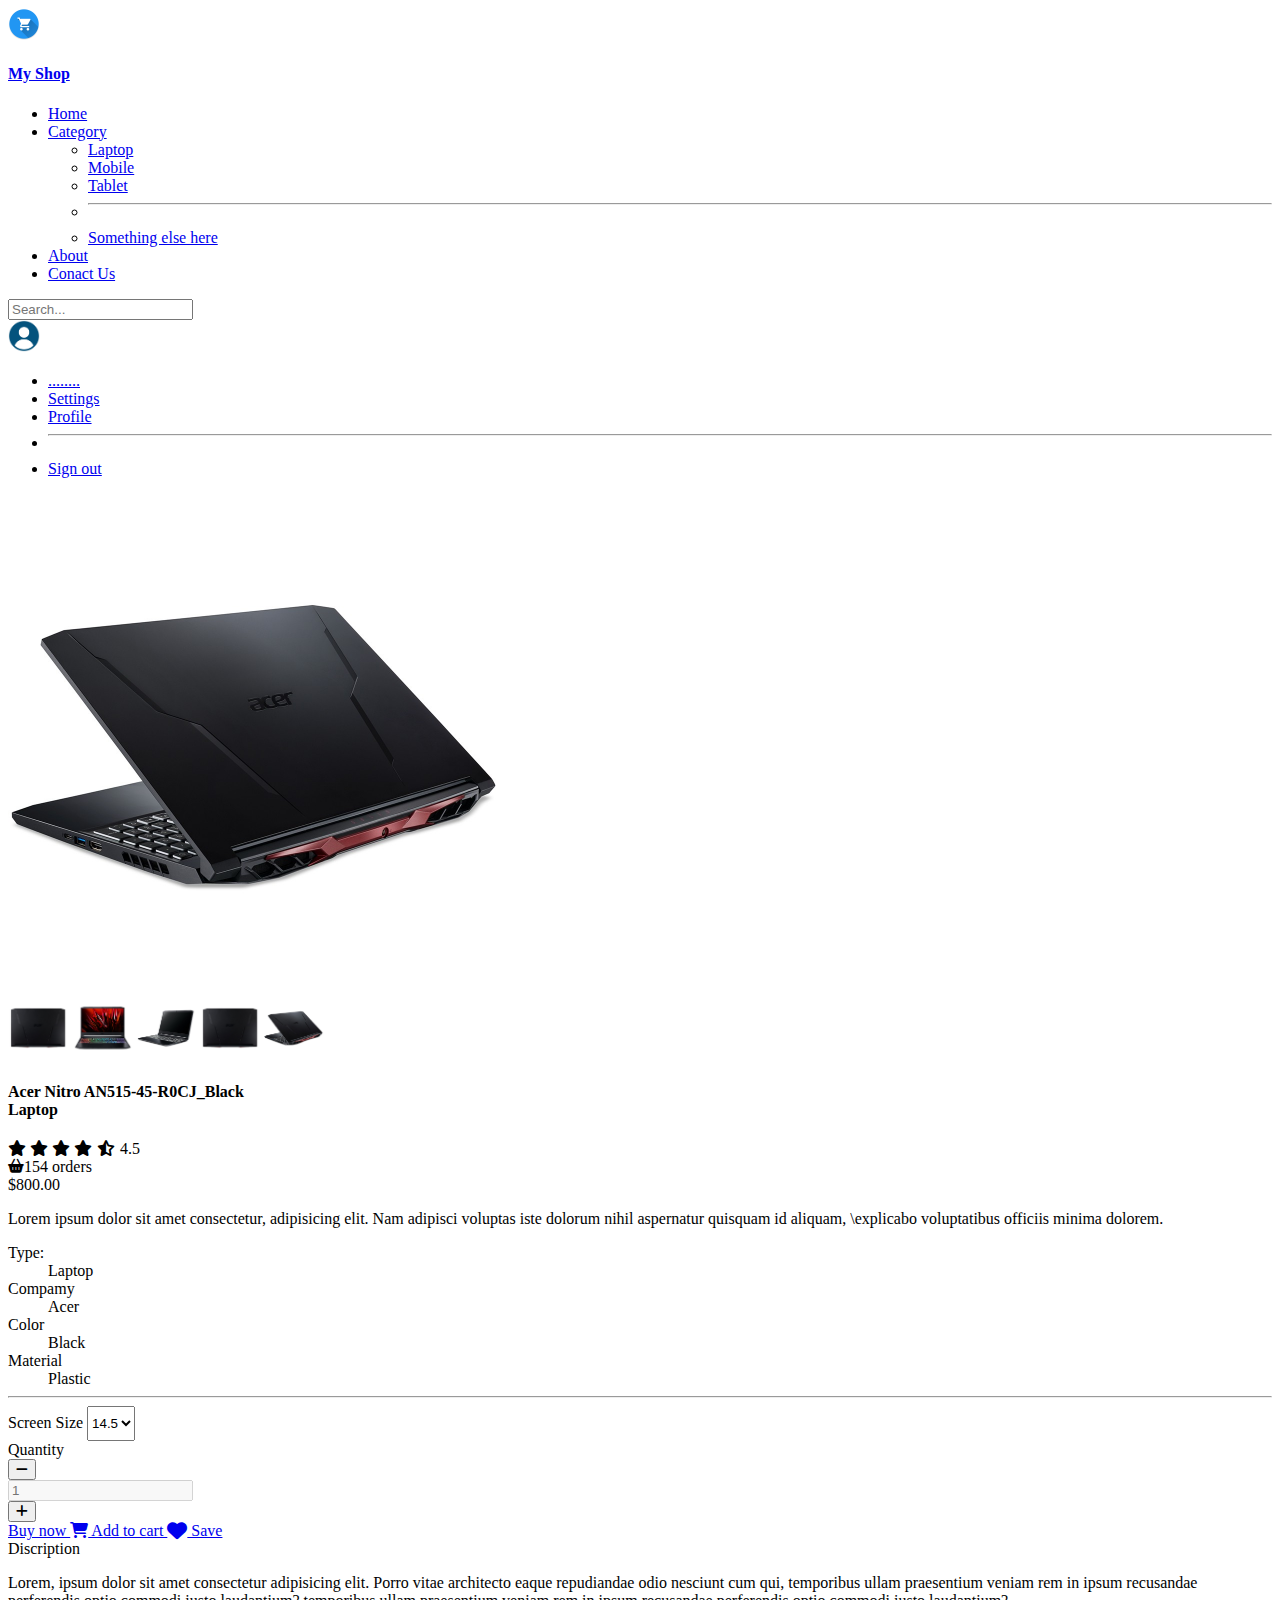
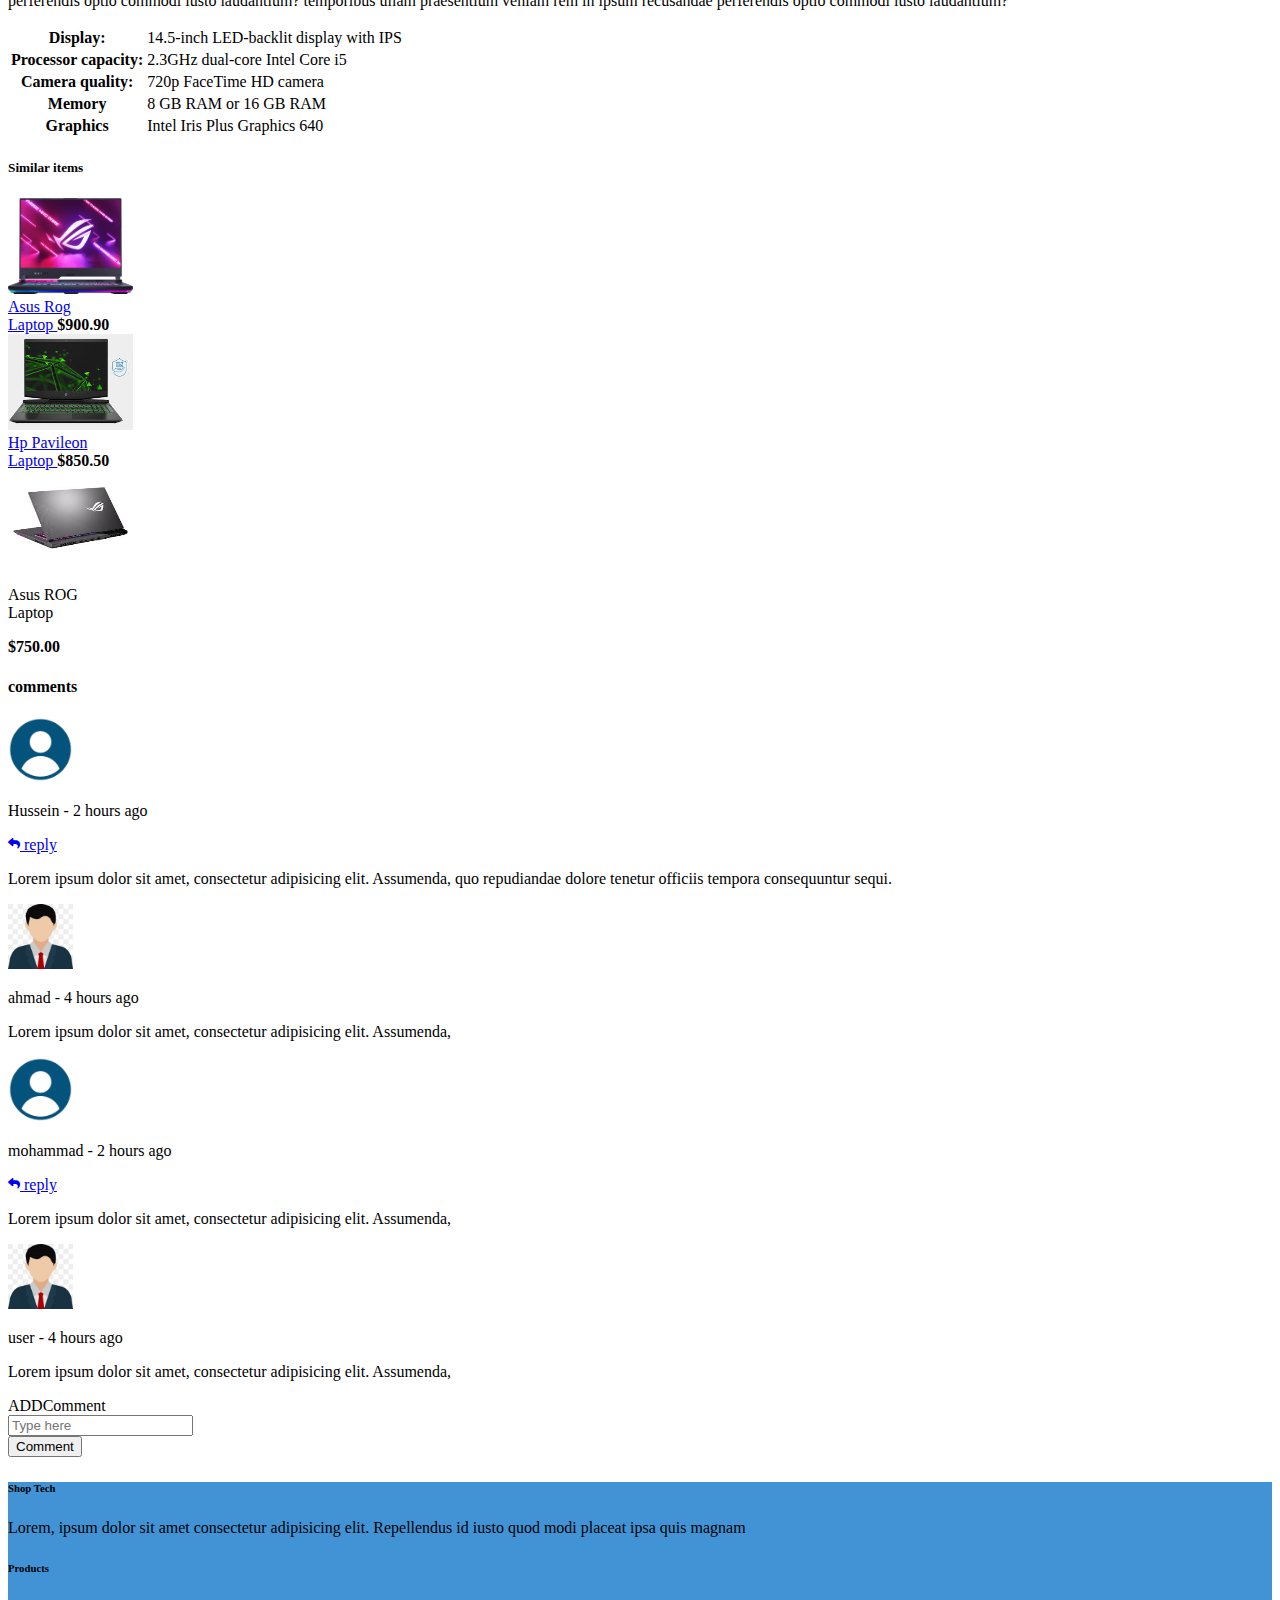
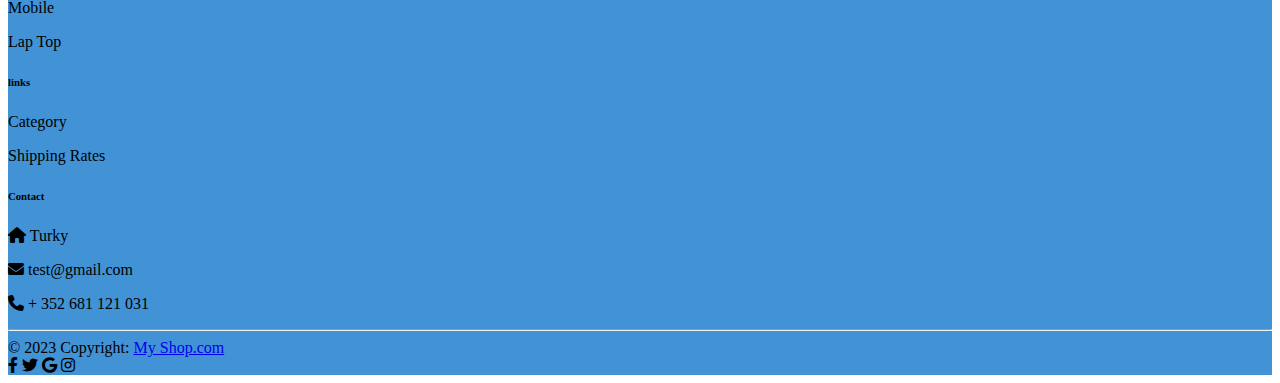
<file: prod-detail.html>
<!DOCTYPE html>
<html lang="en">
<head>
    <meta charset="UTF-8">
    <meta http-equiv="X-UA-Compatible" content="IE=edge">
    <meta name="viewport" content="width=device-width, initial-scale=1.0">
    <link rel="stylesheet" href="css/master.css">
    <link rel="stylesheet" href="css/all.min.css">
    <link href="https://cdn.jsdelivr.net/npm/bootstrap@5.3.0-alpha3/dist/css/bootstrap.min.css" rel="stylesheet" integrity="sha384-KK94CHFLLe+nY2dmCWGMq91rCGa5gtU4mk92HdvYe+M/SXH301p5ILy+dN9+nJOZ" crossorigin="anonymous">

    <title>My Shop</title>
</head>
<body class="">
    <header class="p-3 mb-3 border-bottom ">
       
        <div class="d-flex flex-wrap align-items-center justify-content-center justify-content-lg-start">
          <a href="/" class="d-flex align-items-center mb-2 mb-lg-0 link-body-emphasis text-decoration-none">
              <img src="images/pngwing.com.png" alt=".." width="32" height="32" class="rounded-circle">
              <h4><a href="#" class="nav-link px-2 link-secondary">My Shop</a></h4>
          </a>
  
          <ul class="nav col-12 col-lg-auto me-lg-auto ms-0 ms-lg-5 mb-2 justify-content-center mb-md-0">
            <li><a href="index.html" class="nav-link px-2 link-body-emphasis" id="home-link" >Home</a></li>
            <li class="nav-item dropdown" id="category-link">
              <a class="nav-link dropdown-toggle link-body-emphasis" href="#" role="button" data-bs-toggle="dropdown" aria-expanded="false" >
                Category
              </a>
              <ul class="dropdown-menu">
                <li><a class="dropdown-item" href="#">Laptop</a></li>
                <li><a class="dropdown-item" href="#">Mobile</a></li>
                <li><a class="dropdown-item" href="#">Tablet</a></li>
                <li><hr class="dropdown-divider"></li>
                <li><a class="dropdown-item" href="#">Something else here</a></li>
              </ul>
            </li>
            <li><a href="#" class="nav-link px-2 link-body-emphasis"id="aboit-link">About</a></li>
            <li><a href="#" class="nav-link px-2 link-body-emphasis"id="conect-link">Conact Us</a></li>
          </ul>
  
          <form class="col-12 col-lg-auto mb-3 mb-lg-0 me-lg-3" role="search">
            <input type="search" class="form-control" placeholder="Search..." aria-label="Search">
          </form>
  
          <div class="dropdown text-end">
            <a href="#" class="d-block link-dark text-decoration-none dropdown-toggle" data-bs-toggle="dropdown" aria-expanded="false">
              <img src="images/profile.png" alt="mdo" width="32" height="32" class="rounded-circle">
            </a>
            <ul class="dropdown-menu text-small" >
              <li><a class="dropdown-item" href="#">........</a></li>
              <li><a class="dropdown-item" href="#">Settings</a></li>
              <li><a class="dropdown-item" href="#">Profile</a></li>
              <li><hr class="dropdown-divider"></li>
              <li><a class="dropdown-item" href="#">Sign out</a></li>
            </ul>
          </div>
        </div>
    
    </header>

  

  <section class="py-5">
    <div class="container">
      <div class="row ">
        <aside class="col-lg-6">
          <div class="border rounded-4 mb-3 d-flex justify-content-center">
            <a  class="rounded-4">
              <img style="max-width: 100%; max-height: 500px; margin: auto;" class="rounded-4 fit" src="images/nitro1.jpg" id="img1"/>
            </a>
          </div>
          <div class="d-flex justify-content-center mb-3">
            <a class="border mx-1 rounded-2"  >
              <img width="60" height="60" class="rounded-2" src="images/nitro2.jpg" id="img2" />
            </a>
            <a  class="border mx-1 rounded-2"  >
              <img width="60" height="60" class="rounded-2" src="images/nitro3.webp" id="img3"/>
            </a>
            <a  class="border mx-1 rounded-2"  >
              <img width="60" height="60" class="rounded-2" src="images/nitro4.webp"id="img4" />
            </a>
            <a  class="border mx-1 rounded-2"  >
              <img width="60" height="60" class="rounded-2" src="images/nitro2.jpg" id="img5"/>
            </a>
            <a  class="border mx-1 rounded-2"  >
              <img width="60" height="60" class="rounded-2" src="images/nitro1.jpg" id="img6"/>
            </a>
          </div>
        
        </aside>
        <main class="col-lg-6">
          <div class="ps-lg-3">
            <h4 class="title text-dark">
                Acer Nitro AN515-45-R0CJ_Black <br />
              Laptop
            </h4>
            <div class="d-flex flex-row my-3">
              <div class="text-warning mb-1 me-2">
                <i class="fa fa-star"></i>
                <i class="fa fa-star"></i>
                <i class="fa fa-star"></i>
                <i class="fa fa-star"></i>
                <i class="fas fa-star-half-alt"></i>
                <span class="ms-1">
                  4.5
                </span>
              </div>
              <span class="text-muted"><i class="fas fa-shopping-basket fa-sm mx-1"></i>154 orders</span>
             
            </div>
  
            <div class="mb-3">
              <span class="h5">$800.00</span>
        
            </div>
  
            <p>
             Lorem ipsum dolor sit amet consectetur, adipisicing elit. Nam adipisci voluptas iste dolorum nihil aspernatur quisquam id aliquam, 
             \explicabo voluptatibus officiis minima dolorem. 
            </p>
  
            <div class="row">
                
              <dt class="col-3">Type:</dt>
              <dd class="col-9">Laptop</dd>
  
              <dt class="col-3">Compamy</dt>
              <dd class="col-9">Acer</dd>

              <dt class="col-3">Color</dt>
              <dd class="col-9">Black</dd>
  
              <dt class="col-3">Material</dt>
              <dd class="col-9">Plastic</dd>
  
              
            </div>
  
            <hr />
  
            <div class="row mb-4">
              <div class="col-md-4 col-6">
                <label class="mb-2">Screen Size</label>
                <select class="form-select border border-secondary" style="height: 35px;">
                  <option>14.5</option>
                  <option>17</option>
                </select>
              </div>
            
              <div class="col-md-4 col-6 mb-3">
                <label class="mb-2 d-block">Quantity</label>
                <div class="input-group mb-3" style="width: 170px;">
                  <button class="btn btn-white border border-secondary px-3" type="button" id="minus">
                    <i class="fas fa-minus" ></i>
                  </button>
                  <input type="text" class="form-control text-center border border-secondary bg-white" disabled placeholder="1" id="num"  />
                  <button class="btn btn-white border border-secondary px-3" type="button"id="plus" >
                    <i class="fas fa-plus d-block" ></i>
                  </button>
                </div>
              </div>
            </div>
            <a href="checkout.html" class="btn btn-warning shadow-0"> Buy now </a>
            <a href="checkout.html" class="btn btn-primary shadow-0"> <i class="fa-solid fa-cart-shopping"></i> Add to cart </a>
            <a href="#" class="btn btn-light border border-secondary py-2 icon-hover px-3"> <i class="me-1 fa fa-heart fa-lg"></i> Save </a>
          </div>
        </main>
      </div>
    </div>
  </section>

  
  <section class="bg-light border-top py-4">
    <div class="container">
      <div class="row gx-4">
        <div class="col-lg-8 mb-4">
          <div class="border rounded-2 px-3 py-2 bg-white pb-4">
          
           
                <div class="btn btn-primary  w-100 " >Discription </div>
             
           
            <div class="tab-content" id="ex1-content">
              <div class="tab-pane fade show active" id="ex1-pills-1" role="tabpanel" aria-labelledby="ex1-tab-1">
                <p>
                  Lorem, ipsum dolor sit amet consectetur adipisicing elit. Porro vitae architecto eaque repudiandae odio nesciunt cum qui,
                   temporibus ullam praesentium veniam rem in ipsum recusandae perferendis optio commodi iusto laudantium? temporibus ullam praesentium veniam rem in ipsum recusandae perferendis 
                   optio commodi iusto laudantium?
                </p>
          
                <table class="table border mt-3 mb-2">
                  <tr>
                    <th class="py-2">Display:</th>
                    <td class="py-2">14.5-inch LED-backlit display with IPS</td>
                  </tr>
                  <tr>
                    <th class="py-2">Processor capacity:</th>
                    <td class="py-2">2.3GHz dual-core Intel Core i5</td>
                  </tr>
                  <tr>
                    <th class="py-2">Camera quality:</th>
                    <td class="py-2">720p FaceTime HD camera</td>
                  </tr>
                  <tr>
                    <th class="py-2">Memory</th>
                    <td class="py-2">8 GB RAM or 16 GB RAM</td>
                  </tr>
                  <tr>
                    <th class="py-2">Graphics</th>
                    <td class="py-2">Intel Iris Plus Graphics 640</td>
                  </tr>
                </table>
              </div>
            </div>
           
          </div>
        </div>
        <div class="col-lg-4">
          <div class="px-0 border rounded-2 shadow-0">
            <div class="card">
              <div class="card-body">
                <h5 class="card-title">Similar items</h5>
                <div class="d-flex mb-2">
                  <a href="#" class="me-3">
                    <img src="images/rog1.png" style="width: 125px; height: 96px;" class="img-md img-thumbnail" />
                  </a>
                  <div class="info">
                    <a href="#" class="nav-link mb-1">
                      Asus Rog<br />
                      Laptop
                    </a>
                    <strong class="text-dark"> $900.90</strong>
                  </div>
                </div>
  
                <div class="d-flex mb-3">
                  <a href="#" class="me-3">
                    <img src="images/hp2.jpeg" style="width: 125px; height: 96px;" class="img-md img-thumbnail" />
                  </a>
                  <div class="info">
                    <a href="#" class="nav-link mb-1">
                      Hp Pavileon <br />
                      Laptop
                    </a>
                    <strong class="text-dark"> $850.50</strong>
                  </div>
                </div>
  
                <div class="d-flex mb-3">
                  <a href="#" class="me-3">
                    <img src="images/rog5.jpeg" style="width: 125px; height: 96px;" class="img-md img-thumbnail" />
                  </a>
                  <div class="info">
                    <p href="#" class=" mb-1"> Asus ROG<br />
                        Laptop  </p>
                    <strong class="text-dark"> $750.00</strong>
                  </div>
                </div>
  
              </div>
            </div>
          </div>
        </div>
      </div>
    </div>
  </section>
 

    
          <div class="container card mb-3">
              <h4 class="text-center mb-4 pb-2 mt-2"> comments </h4>
              <div class="row pb-3">
                <div class="col">
                  <div class="d-flex flex-start">
                    <img class="rounded-circle shadow-1-strong me-3"
                      src="images/profile.png" alt="avatar" width="65"
                      height="65" />
                    <div class="flex-grow-1 flex-shrink-1">
                      <div>
                        <div class="d-flex justify-content-between align-items-center">
                          <p class="mb-1">
                            Hussein <span class="small">- 2 hours ago</span>
                          </p>
                          <a href="#" class="btn btn-primary"><i class="fas fa-reply fa-xs"></i><span class="small"> reply</span></a>
                        </div>
                        <p class="small mb-0">
                          Lorem ipsum dolor sit amet, consectetur adipisicing elit. Assumenda,
                           quo repudiandae dolore tenetur officiis tempora consequuntur sequi.
                             </p>
                      </div>
  
                     
                      <div class="d-flex flex-start mt-4">
                        <a class="me-3" href="#">
                          <img class="rounded-circle shadow-1-strong"
                            src="images/person.jpg" alt="avatar"
                            width="65" height="65" />
                        </a>
                        <div class="flex-grow-1 flex-shrink-1">
                          <div>
                            <div class="d-flex justify-content-between align-items-center">
                              <p class="mb-1">
                                ahmad <span class="small">- 4 hours ago</span>
                              </p>
                            </div>
                            <p class="small mb-0">
                                Lorem ipsum dolor sit amet, consectetur adipisicing elit. Assumenda,
                            </p>
                          </div>
                        </div>
                      </div>
                    </div>
                  </div>
  
                  <div class="d-flex flex-start mt-4">
                    <img class="rounded-circle shadow-1-strong me-3"
                      src="images/profile.png" alt="avatar" width="65"
                      height="65" />
                    <div class="flex-grow-1 flex-shrink-1">
                      <div>
                        <div class="d-flex justify-content-between align-items-center">
                          <p class="mb-1">
                           mohammad <span class="small">- 2 hours ago</span>
                          </p>
                          <a href="#" class="btn btn-primary"><i class="fas fa-reply fa-xs"></i><span class="small"> reply</span></a>
                        </div>
                        <p class="small mb-0">
                            Lorem ipsum dolor sit amet, consectetur adipisicing elit. Assumenda,
                        </p>
                      </div>
  
                      <div class="d-flex flex-start mt-4">
                        <a class="me-3" href="#">
                          <img class="rounded-circle shadow-1-strong"
                            src="images/person.jpg" alt="avatar"
                            width="65" height="65" />
                        </a>
                        <div class="flex-grow-1 flex-shrink-1">
                          <div>
                            <div class="d-flex justify-content-between align-items-center">
                              <p class="mb-1">
                               user <span class="small">- 4 hours ago</span>
                              </p>
                            </div>
                            <p class="small mb-0">
                                Lorem ipsum dolor sit amet, consectetur adipisicing elit. Assumenda,
                            </p>
                          </div>
                        </div>
                      </div>
                    </div>
                  </div>
                </div>
                <div class="row ">
                  <form >
        
                    <div class="col-3 mb-3 mt-3">
                      <label for="txt">ADDComment</label>
                      
                    </div>
                    <input type="text" class="form-control col-6 mb-3" id="txt" placeholder="Type here">
                    <div class="col-3">
                      <button type="submit" class="btn btn-primary mb-3">Comment</button>
                    </div>
                  </form>
                </div>
              </div>
            
          </div>
    
  
    
          <footer
          class="text-center text-lg-start text-white ">
    
    <div class="container p-4 ">
      <section class="">
        <div class="row">
          <div class="col-md-3 col-lg-3 col-xl-3 mx-auto mt-3">
            <h6 class="text-uppercase mb-4 font-weight-bold">
              Shop Tech
            </h6>
            <p>
               Lorem, ipsum dolor sit amet consectetur adipisicing elit. 
                Repellendus id iusto quod modi placeat ipsa quis magnam 
            </p>
          </div>
    
          <div class="col-md-2 col-lg-2 col-xl-2 mx-auto mt-3">
            <h6 class="text-uppercase mb-4 font-weight-bold">Products</h6>
            <p>
              <a class="text-white">Mobile</a>
            </p>
            <p>
              <a class="text-white">Lap Top</a>
            </p>
    
          </div>
        
          
    
          <div class="col-md-3 col-lg-2 col-xl-2 mx-auto mt-3">
            <h6 class="text-uppercase mb-4 font-weight-bold">
              links
            </h6>
            <p>
              <a class="text-white">Category</a>
            </p>
            <p>
              <a class="text-white">Shipping Rates</a>
            </p>
          </div>
          <div class="col-md-4 col-lg-3 col-xl-3 mx-auto mt-3">
            <h6 class="text-uppercase mb-4 font-weight-bold">Contact</h6>
            <p><i class="fas fa-home mr-3"></i> Turky </p>
            <p><i class="fas fa-envelope mr-3"></i> test@gmail.com</p>
            <p><i class="fas fa-phone mr-3"></i> + 352 681 121 031</p>
          </div>
        </div>
      </section>
    
      <hr class="my-3">
      <section class="p-3 pt-0">
        <div class="row d-flex align-items-center">
        
          <div class="col-md-7 col-lg-8 text-center text-md-start">
            <div class="p-3">
              © 2023 Copyright:
              <a class="text-white" href="#">My Shop.com</a>
            </div>
     
          </div>
          <div class="col-md-5 col-lg-4 ml-lg-0 text-center text-md-end">
           
            <a class="btn btn-outline-light  m-1"
               class="text-white" ><i class="fab fa-facebook-f"></i></a>
    
           
            <a class="btn btn-outline-light m-1"
               class="text-white"><i class="fab fa-twitter"></i ></a>
    
           
            <a class="btn btn-outline-light  m-1"
               class="text-white"><i class="fab fa-google"></i ></a>
    
           
            <a class="btn btn-outline-light  m-1"
               class="text-white"><i class="fab fa-instagram"></i></a>
          </div>
         
        </div>
      </section>
    </div>
    </footer>
  
  <script src="js/main.js"></script>
  <script src="https://cdn.jsdelivr.net/npm/bootstrap@5.3.0-alpha3/dist/js/bootstrap.bundle.min.js" integrity="sha384-ENjdO4Dr2bkBIFxQpeoTz1HIcje39Wm4jDKdf19U8gI4ddQ3GYNS7NTKfAdVQSZe" crossorigin="anonymous"></script>

</body>
</html>
</file>
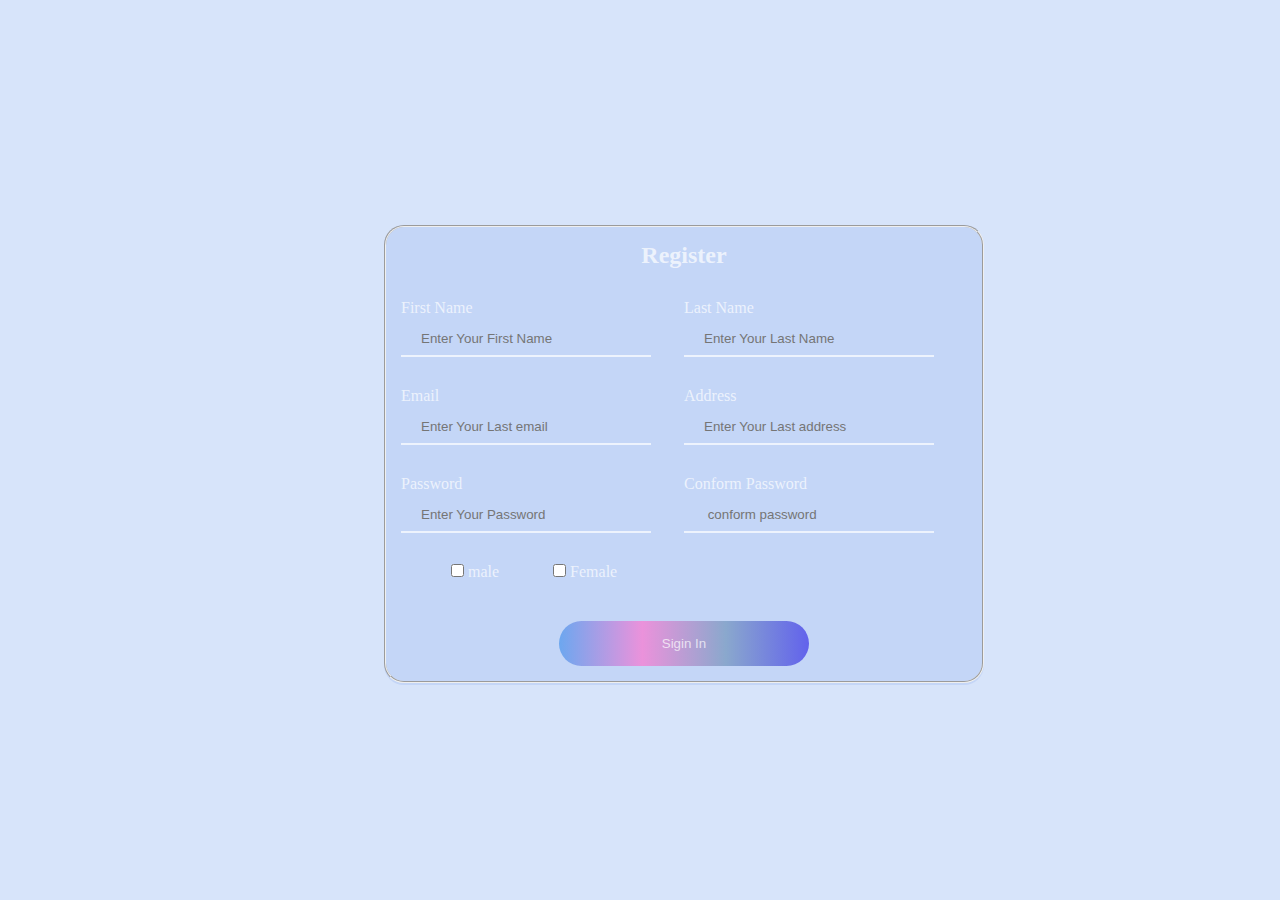
<file: register.html>
<!DOCTYPE html>
<html lang="en">
<head>
    <meta charset="UTF-8">
    <meta http-equiv="X-UA-Compatible" content="IE=edge">
    <meta name="viewport" content="width=device-width, initial-scale=1.0">
    <link rel="stylesheet" href="css/register.css">
   <link rel="stylesheet" href="css/all.min.css">
    <title>Login</title>
</head>
<body>
    <div class="container">
        
        <form action="" method="POST">
            <fieldset>
                <h2>Register</h2>
            <div class="loy">
               
               
           <div class="input">
            <label for="f_name">First Name</label>
             <input type="text" id="f_name" name="f_name" placeholder="Enter Your First Name">
            </div>

            

            
           <div class="input">
            <label for="l_name">Last Name</label>
             <input type="text" id="l_name" name="l_name" placeholder="Enter Your Last Name">
            </div>

            </div>
            
            <div class="loy">
                
                <div class="input">
                    <label for="email">Email</label>
                  <input type="email" id="email" name="email" placeholder="Enter Your Last email">
                 </div>

                 
                 <div class="input">
                    <label for="address">Address</label>
                  <input type="text" id="address" name="address" placeholder="Enter Your Last address">
                 </div>
                 
     
            </div>
            
           

          <div class="loy">
            
            <div class="input">
                <label for="password">Password</label>
             <input type="password" id="password" name="password" placeholder="Enter Your Password">
 
             </div>
            
            <div class="input">
             <label for="password">Conform Password</label>
             <input type="password" id="conformpassword" name="conformpassword" placeholder=" conform password">
            </div>
 
          </div>


          <div class="input">
            <input type="checkbox" name="gender" id="gender">
            <label for="gender"> male</label>
            <input type="checkbox" name="gender" id="gender">
            <label for="gender"> Female</label>
         </div>


          <div class="submit"> 
           
            <button type="submit">Sigin In</button>
            </div>
    
        </fieldset>
        </form>
    
    </div>


</body>
</html>
</file>
<file: css/master.css>
footer ul li a i {
    font-size: 30px;
}

header ul li a:hover{
    background-color: rgb(65, 147, 214);
    border-radius: 5px;
}
#plus:hover{
    background-color: rgb(79, 235, 92);


}
#minus:hover{
    background-color: rgb(214, 82, 65);
}

footer{
    background-color:rgb(65, 147, 214)
}
</file>
<file: css/login.css>
*{
    margin: 0px;
    padding: 0px;
    box-sizing: border-box;
}
.container{
    height: 100vh;
    /* display: flex;
    justify-content: center;
    align-items:center ; */
    position: relative;
    background-color: rgb(215, 228, 250);
    
}
h2{
    text-align: center;
    color: rgba(255, 255, 255, 0.703);

}
form{
position: relative;
background-color: rgb(153 180 241 / 29%);
    width: 400px;
    height: 510px;
    border-radius: 20px;

    top: 20%;
    left: 35%;
    
}
fieldset{
    padding: 15px;
   width: 400px;
   /* height: 400px; */
    display: flex;
    flex-direction: column;
    align-content: center;
    border-radius: 20px;
  
    

}
label:not(#remb){
    margin-top: 50px;
}
label{
    color: rgba(255, 255, 255, 0.703);

}
.input{
    position: relative;
    width: 100%;
}


.fa-at ,.fa-lock{
    position: absolute;
    bottom: 25px;
    color: rgba(255, 255, 255, 0.703);

 
}


#email:focus ,#password:focus  {
    border-bottom: 3px solid #f618a5;

}
input:not(input[type="checkbox"]){
    border: none;
    outline: none;
    width: 100%;
    padding-left: 20px;
    height: 35px;
    margin-bottom: 15px;
    margin-top: 5px;
    border-bottom: 2px solid rgba(255, 255, 255, 0.703);
    background-color: transparent;

}

button[type="submit"]{
    margin-right: 100px;
    padding: 15px;
    width: 150px;
    border-radius: 25px;
    border: none;
    background-image: linear-gradient(to right,rgb(108, 167, 239), rgb(235, 146, 219) ,rgb(138, 168, 205),rgb(98, 98, 236));
    color: rgba(255, 255, 255, 0.703);

}
p{
    position: absolute;
    right: 0px;
    color: rgba(255, 255, 255, 0.703);

}
.submit{
    margin-top: 25px;
}
.social{
    margin-top: 40px;
    text-align: center;
}
h3{
    margin: 20px 0px;
    color: rgba(255, 255, 255, 0.703);
}
.fa-google,.fa-square-facebook,.fa-twitter{
    margin-left: 15px;
    margin-right: 15px;
    font-size: 30px;
    color: rgba(255, 255, 255, 0.703);

}
</file>
<file: css/register.css>
*{
    margin: 0px;
    padding: 0px;
    box-sizing: border-box;
}
.container{
    height: 100vh;
    /* display: flex;
    justify-content: center;
    align-items:center ; */
    position: relative;

    background-color: rgb(215, 228, 250);

    
}
h2{
    text-align: center;
    color: rgba(255, 255, 255, 0.703);
    margin-bottom: 30px;

}
form{
position: relative;
background-color: rgb(153 180 241 / 29%);
border-radius: 20px;
    width: 600px;
    height: 460px;
    top: 25%;
    left: 30%;
    
    
}
fieldset{
    padding: 15px;
   width: 600px;
   /* height: 400px; */
    display: flex;
    flex-direction: column;
    align-content: center;
    border-radius: 20px;
    

}
label:not(#remb){
    margin-top: 25px;
}

label{


    color: rgba(255, 255, 255, 0.703);

}
.input{
    position: relative;
    width: 100%;
    margin-bottom: 15px;
}


.loy .input input:focus {
    border-bottom: 3px solid #f618a5;

}
input:not(input[type="checkbox"]){
    width: 250px;
    border: none;
    outline: none;
    padding-left: 20px;
    height: 35px;
    margin-bottom: 15px;
    margin-top: 5px;
    border-bottom: 2px solid rgba(255, 255, 255, 0.703);
    background-color: transparent;

}
input[type="checkbox"]{
    margin-left: 50px;
}

.loy{
    display: flex;
    justify-content: space-between;
    
}
button[type="submit"]{
    
    padding: 15px;
    width: 250px;
    border-radius: 25px;
    border: none;
    background-image: linear-gradient(to right,rgb(108, 167, 239), rgb(235, 146, 219) ,rgb(138, 168, 205),rgb(98, 98, 236));
    color: rgba(255, 255, 255, 0.703);

}
p{
    position: absolute;
    right: 0px;
    color: rgba(255, 255, 255, 0.703);

}
.submit{
    margin-top: 25px;
    text-align: center;
}
.social{
    margin-top: 40px;
    text-align: center;
}
h3{
    margin: 20px 0px;
    color: rgba(255, 255, 255, 0.703);
}
</file>
